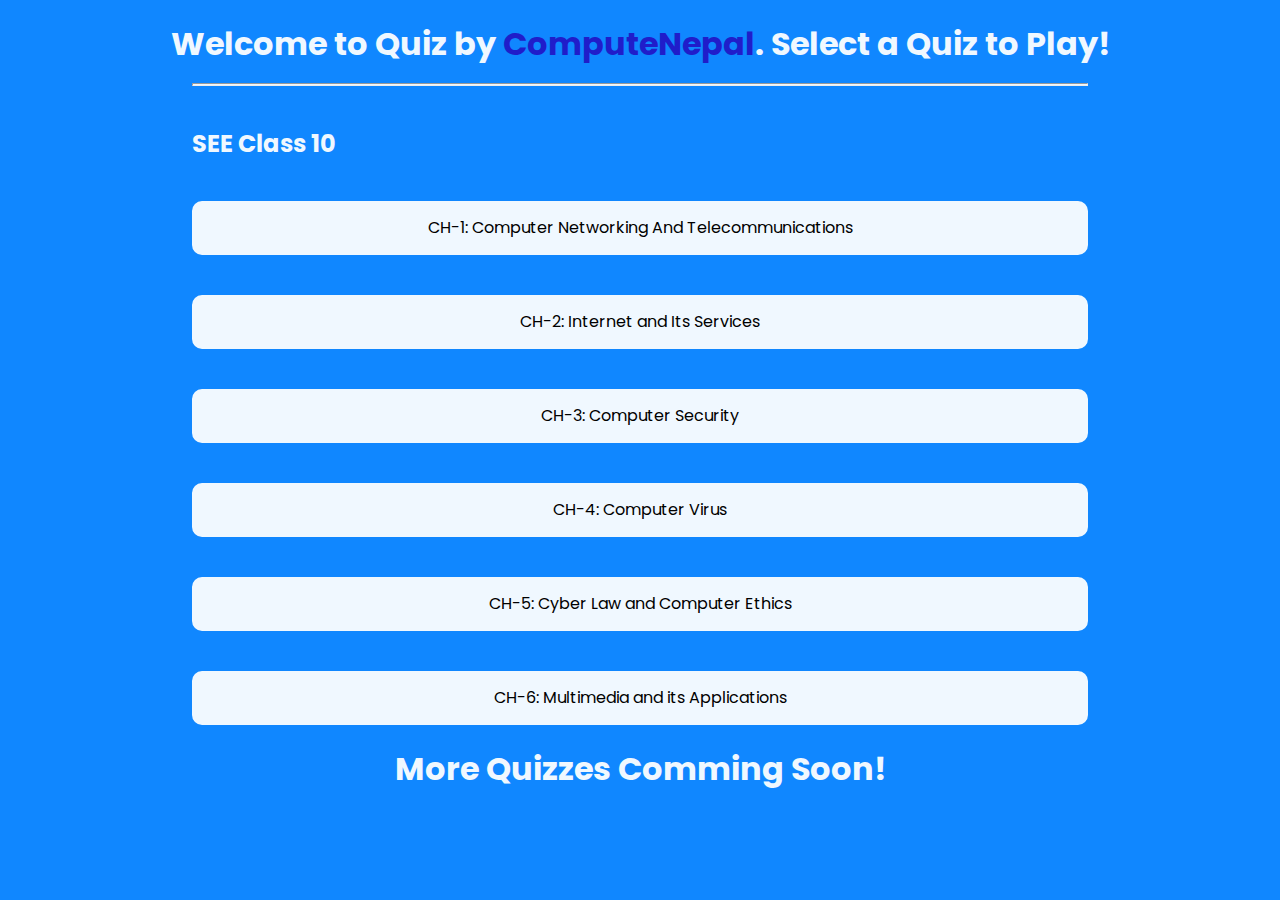
<file: index.html>
<!DOCTYPE html>
<html lang="en">
  <head>
    <meta charset="UTF-8" />
    <meta http-equiv="X-UA-Compatible" content="IE=edge" />
    <meta name="viewport" content="width=device-width, initial-scale=1.0" />
    <title>ComputeNepal || Quiz</title>
    <link rel="stylesheet" href="style.css" />
        <link rel="shortcut icon" href="./logo.jpg" type="image/x-icon">
  </head>
  <body>
    <h1 class="heading">
      Welcome to Quiz by
      <a href="https://www.computenepal.com/" target="new" class="computeNepal"
        >ComputeNepal</a
      >. Select a Quiz to Play!
    </h1>

    <!-- SEE Section Start -->

    <hr />
    <h2 class="heading2">SEE Class 10</h2>
    <div class="section">
      <a href="./class10ch1/index.html" target="new" class="a">
        <div class="blocks">
          CH-1: Computer Networking And Telecommunications
        </div></a
      >

      <a href="./class10ch2/index.html" target="new" class="a">
        <div class="blocks">CH-2: Internet and Its Services</div></a
      >

      <a href="./class10ch3/index.html" target="new" class="a">
        <div class="blocks">CH-3: Computer Security</div></a
      >

      <a href="./class10ch4/index.html" target="new" class="a">
        <div class="blocks">CH-4: Computer Virus</div></a
      >

      <a href="./class10ch5/index.html" target="new" class="a">
        <div class="blocks">CH-5: Cyber Law and Computer Ethics</div></a
      >

      <a href="./class10ch6/index.html" target="new" class="a">
        <div class="blocks">CH-6: Multimedia and its Applications</div></a
      >
      <!-- <a href="#">
      <div class="blocks" target="new">
        Title
      </div></a
    > -->
    </div>

    <!-- SEE Section end -->
     <h1 class="heading">
     More Quizzes Comming Soon!
    </h1>
    
  </body>
</html>
</file>
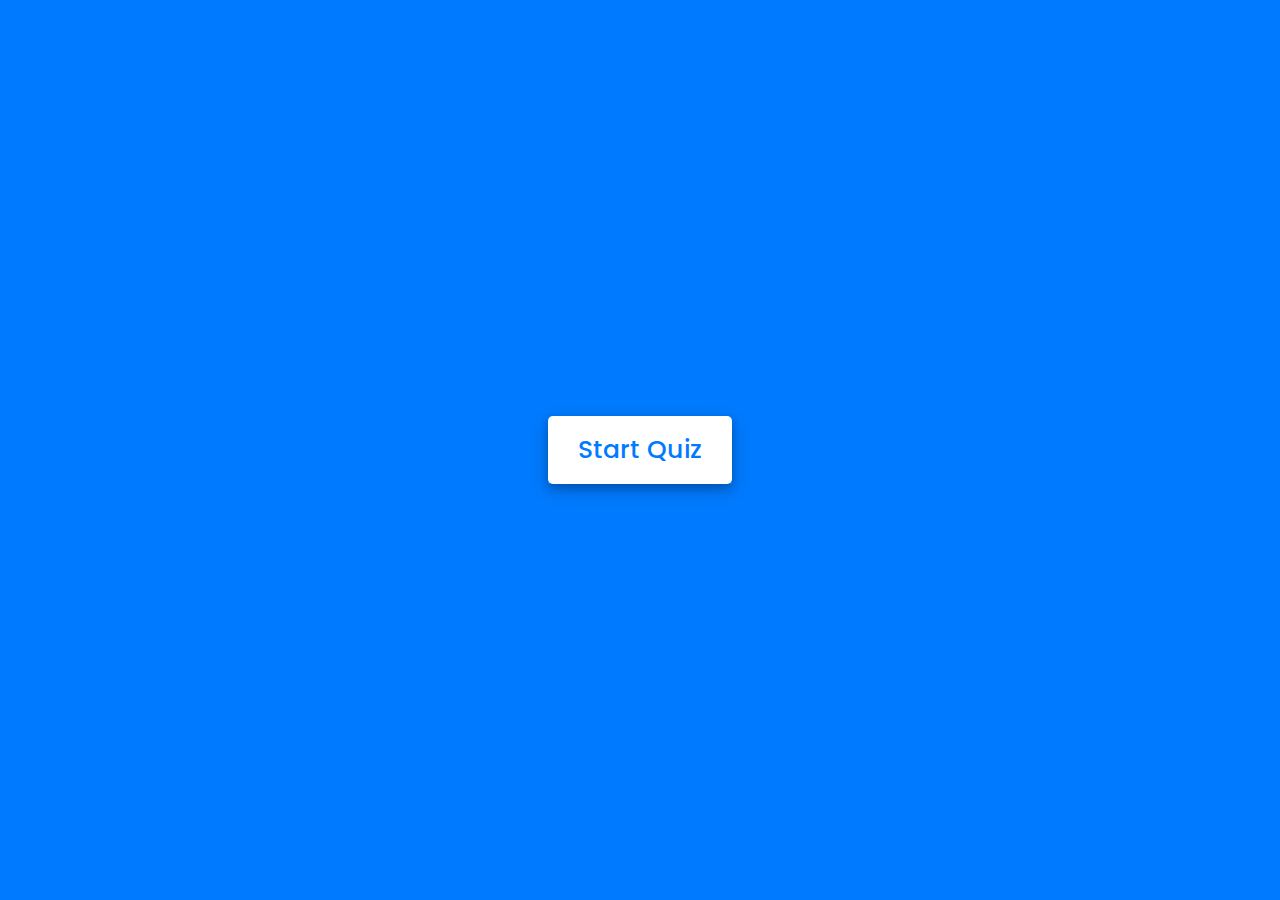
<file: class10ch1/index.html>
<!DOCTYPE html>
<html lang="en">
  <head>
    <meta charset="UTF-8" />
    <meta name="viewport" content="width=device-width, initial-scale=1.0" />
    <title>Computer networking and Telecommunication || ComputeNepal</title>
    <link rel="stylesheet" href="style.css" />
        <link rel="shortcut icon" href="./logo.jpg" type="image/x-icon">
    <!-- FontAweome CDN Link for Icons-->
    <link
      rel="stylesheet"
      href="https://cdnjs.cloudflare.com/ajax/libs/font-awesome/5.15.3/css/all.min.css"
    />
  </head>
  <body>
    <!-- start Quiz button -->
    <div class="start_btn"><button>Start Quiz</button></div>

    <!-- Info Box -->
    <div class="info_box">
      <div class="info-title"><span>Some Rules of this Quiz</span></div>
      <div class="info-list">
        <div class="info">
          1. You will have only <span>15 seconds</span> per each question.
        </div>
        <div class="info">
          2. Once you select your answer, it can't be undone.
        </div>
        <div class="info">
          3. You can't select any option once time goes off.
        </div>
        <div class="info">
          4. You can't exit from the Quiz while you're playing.
        </div>
        <div class="info">
          5. You'll get points on the basis of your correct answers.
        </div>
      </div>
      <div class="buttons">
        <button class="quit">Exit Quiz</button>
        <button class="restart">Continue</button>
      </div>
    </div>

    <!-- Quiz Box -->
    <div class="quiz_box">
      <header>
        <div class="title">Let's Play</div>
        <div class="timer">
          <div class="time_left_txt">Time Left</div>
          <div class="timer_sec">15</div>
        </div>
      </header>
      <section>
        <div class="que_text">
          <!-- Here I've inserted question from JavaScript -->
        </div>
        <div class="option_list">
          <!-- Here I've inserted options from JavaScript -->
        </div>
      </section>

      <!-- footer of Quiz Box -->
      <footer>
        <div class="total_que">
          <!-- Here I've inserted Question Count Number from JavaScript -->
        </div>
        <button class="next_btn">Next</button>
      </footer>
    </div>

    <!-- Result Box -->
    <div class="result_box">
      <div class="icon">
        <i class="fas fa-crown"></i>
      </div>
      <div class="complete_text">You've completed the Quiz! To learn Theory visit "<a href="https://www.computenepal.com/" target="new">ComputeNepal</a>"</div>
      <div class="score_text">
        <!-- Here I've inserted Score Result from JavaScript -->
      </div>
      <div class="buttons">
        <button class="restart">Replay</button>
        <button class="quit">Quit</button>
      </div>
    </div>

    <!-- Inside this JavaScript file I've inserted Questions and Options only -->
    <script src="js/questions.js"></script>

    <!-- Inside this JavaScript file I've coded all Quiz Codes -->
    <script src="js/script.js"></script>
  </body>
</html>
</file>
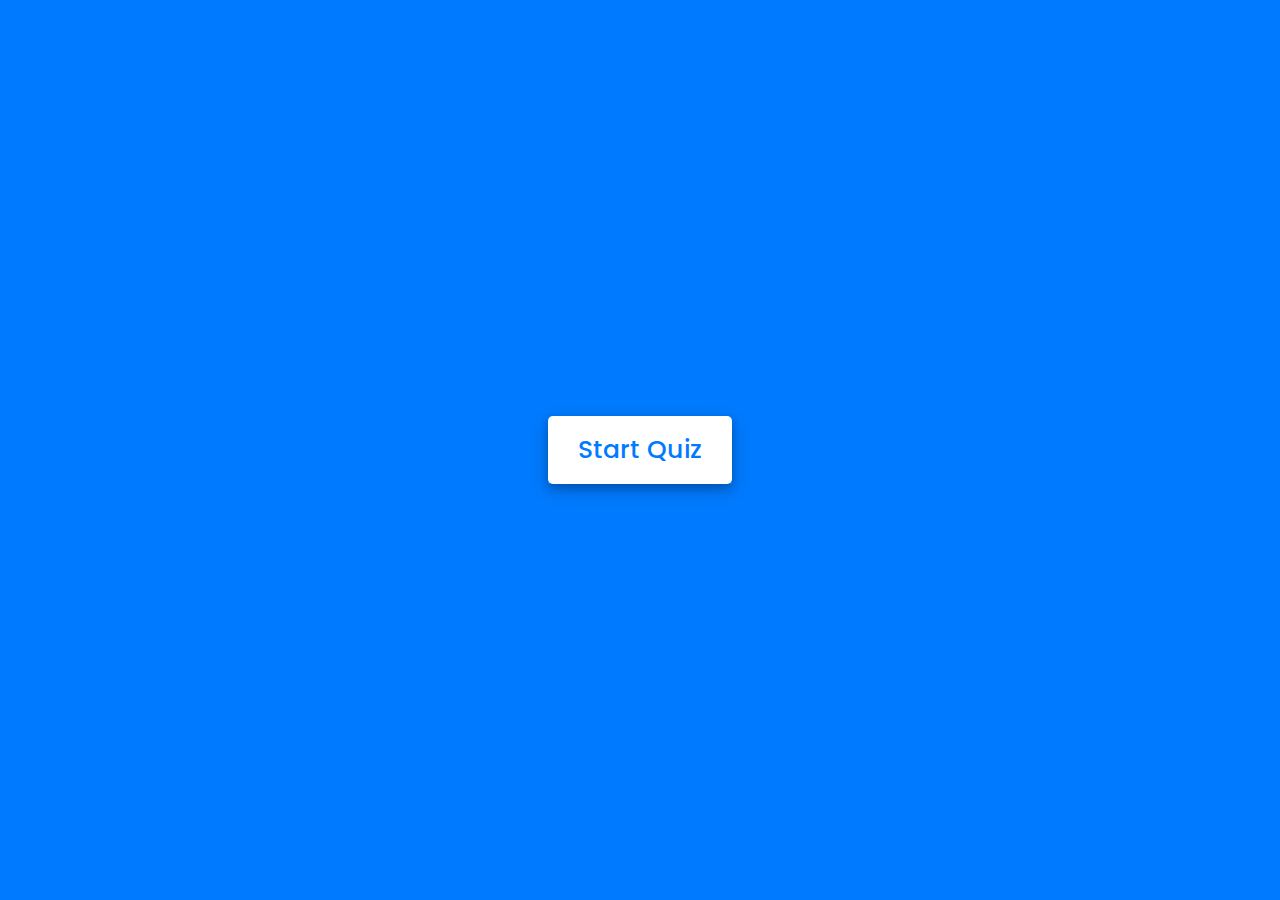
<file: class10ch2/index.html>
<!DOCTYPE html>
<html lang="en">
  <head>
    <meta charset="UTF-8" />
    <meta name="viewport" content="width=device-width, initial-scale=1.0" />
    <title>Internet and Its Services || ComputeNepal</title>
    <link rel="stylesheet" href="style.css" />
        <link rel="shortcut icon" href="./logo.jpg" type="image/x-icon">
    <!-- FontAweome CDN Link for Icons-->
    <link
      rel="stylesheet"
      href="https://cdnjs.cloudflare.com/ajax/libs/font-awesome/5.15.3/css/all.min.css"
    />
  </head>
  <body>
    <!-- start Quiz button -->
    <div class="start_btn"><button>Start Quiz</button></div>

    <!-- Info Box -->
    <div class="info_box">
      <div class="info-title"><span>Some Rules of this Quiz</span></div>
      <div class="info-list">
        <div class="info">
          1. You will have only <span>15 seconds</span> per each question.
        </div>
        <div class="info">
          2. Once you select your answer, it can't be undone.
        </div>
        <div class="info">
          3. You can't select any option once time goes off.
        </div>
        <div class="info">
          4. You can't exit from the Quiz while you're playing.
        </div>
        <div class="info">
          5. You'll get points on the basis of your correct answers.
        </div>
      </div>
      <div class="buttons">
        <button class="quit">Exit Quiz</button>
        <button class="restart">Continue</button>
      </div>
    </div>

    <!-- Quiz Box -->
    <div class="quiz_box">
      <header>
        <div class="title">Let's Play</div>
        <div class="timer">
          <div class="time_left_txt">Time Left</div>
          <div class="timer_sec">15</div>
        </div>
      </header>
      <section>
        <div class="que_text">
          <!-- Here I've inserted question from JavaScript -->
        </div>
        <div class="option_list">
          <!-- Here I've inserted options from JavaScript -->
        </div>
      </section>

      <!-- footer of Quiz Box -->
      <footer>
        <div class="total_que">
          <!-- Here I've inserted Question Count Number from JavaScript -->
        </div>
        <button class="next_btn">Next</button>
      </footer>
    </div>

    <!-- Result Box -->
    <div class="result_box">
      <div class="icon">
        <i class="fas fa-crown"></i>
      </div>
      <div class="complete_text">
        You've completed the Quiz! To learn Theory visit "<a
          href="https://www.computenepal.com/"
          target="new"
          >ComputeNepal</a
        >"
      </div>
      <div class="score_text">
        <!-- Here I've inserted Score Result from JavaScript -->
      </div>
      <div class="buttons">
        <button class="restart">Replay</button>
        <button class="quit">Quit</button>
      </div>
    </div>

    <!-- Inside this JavaScript file I've inserted Questions and Options only -->
    <script src="js/questions.js"></script>

    <!-- Inside this JavaScript file I've coded all Quiz Codes -->
    <script src="js/script.js"></script>
  </body>
</html>
</file>
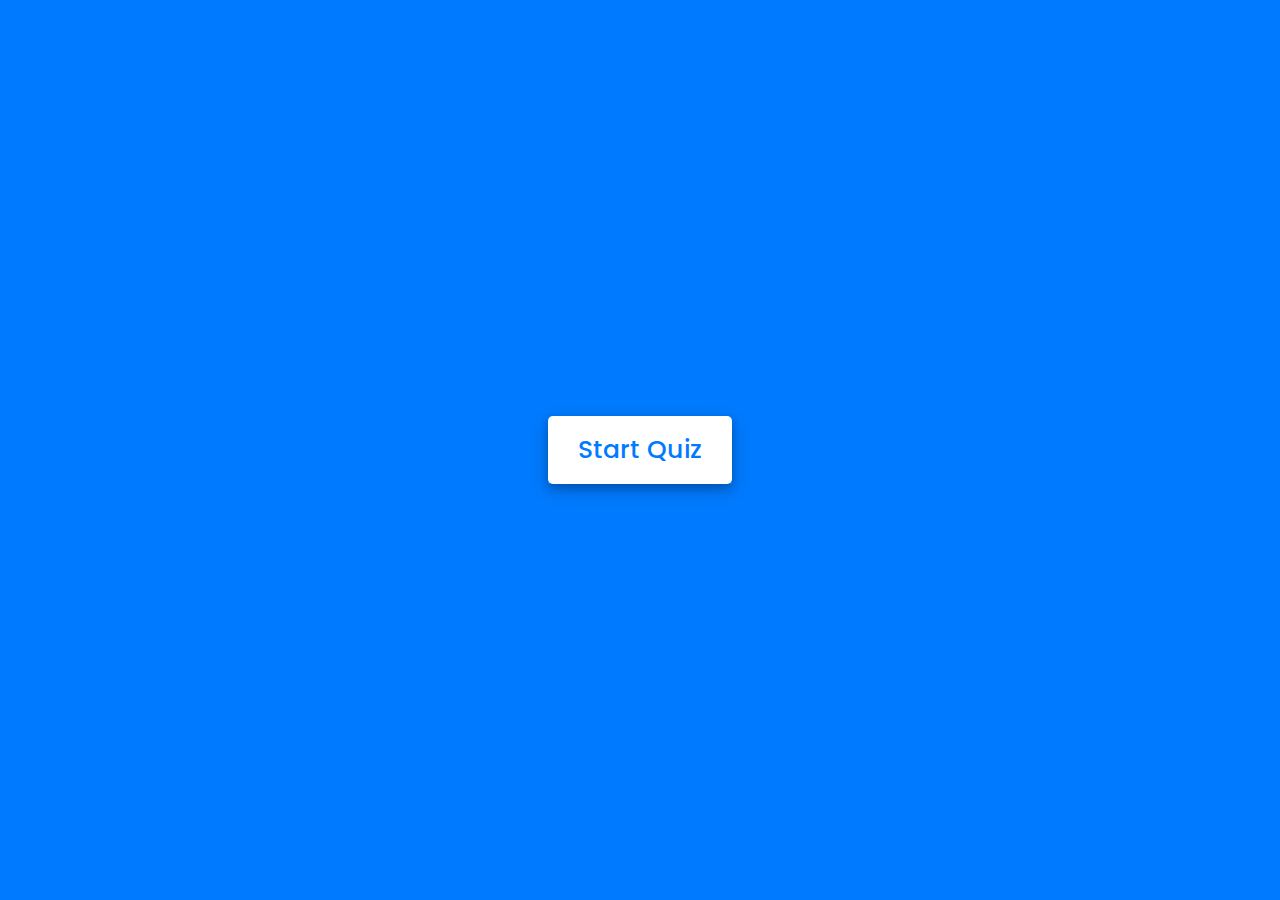
<file: class10ch3/index.html>
<!DOCTYPE html>
<html lang="en">
  <head>
    <meta charset="UTF-8" />
    <meta name="viewport" content="width=device-width, initial-scale=1.0" />
    <title>Computer Security || ComputeNepal</title>
    <link rel="stylesheet" href="style.css" />
        <link rel="shortcut icon" href="./logo.jpg" type="image/x-icon">
    <!-- FontAweome CDN Link for Icons-->
    <link
      rel="stylesheet"
      href="https://cdnjs.cloudflare.com/ajax/libs/font-awesome/5.15.3/css/all.min.css"
    />
  </head>
  <body>
    <!-- start Quiz button -->
    <div class="start_btn"><button>Start Quiz</button></div>

    <!-- Info Box -->
    <div class="info_box">
      <div class="info-title"><span>Some Rules of this Quiz</span></div>
      <div class="info-list">
        <div class="info">
          1. You will have only <span>15 seconds</span> per each question.
        </div>
        <div class="info">
          2. Once you select your answer, it can't be undone.
        </div>
        <div class="info">
          3. You can't select any option once time goes off.
        </div>
        <div class="info">
          4. You can't exit from the Quiz while you're playing.
        </div>
        <div class="info">
          5. You'll get points on the basis of your correct answers.
        </div>
      </div>
      <div class="buttons">
        <button class="quit">Exit Quiz</button>
        <button class="restart">Continue</button>
      </div>
    </div>

    <!-- Quiz Box -->
    <div class="quiz_box">
      <header>
        <div class="title">Let's Play</div>
        <div class="timer">
          <div class="time_left_txt">Time Left</div>
          <div class="timer_sec">15</div>
        </div>
      </header>
      <section>
        <div class="que_text">
          <!-- Here I've inserted question from JavaScript -->
        </div>
        <div class="option_list">
          <!-- Here I've inserted options from JavaScript -->
        </div>
      </section>

      <!-- footer of Quiz Box -->
      <footer>
        <div class="total_que">
          <!-- Here I've inserted Question Count Number from JavaScript -->
        </div>
        <button class="next_btn">Next</button>
      </footer>
    </div>

    <!-- Result Box -->
    <div class="result_box">
      <div class="icon">
        <i class="fas fa-crown"></i>
      </div>
      <div class="complete_text">
        You've completed the Quiz! To learn Theory visit "<a
          href="https://www.computenepal.com/"
          target="new"
          >ComputeNepal</a
        >"
      </div>
      <div class="score_text">
        <!-- Here I've inserted Score Result from JavaScript -->
      </div>
      <div class="buttons">
        <button class="restart">Replay</button>
        <button class="quit">Quit</button>
      </div>
    </div>

    <!-- Inside this JavaScript file I've inserted Questions and Options only -->
    <script src="js/questions.js"></script>

    <!-- Inside this JavaScript file I've coded all Quiz Codes -->
    <script src="js/script.js"></script>
  </body>
</html>
</file>
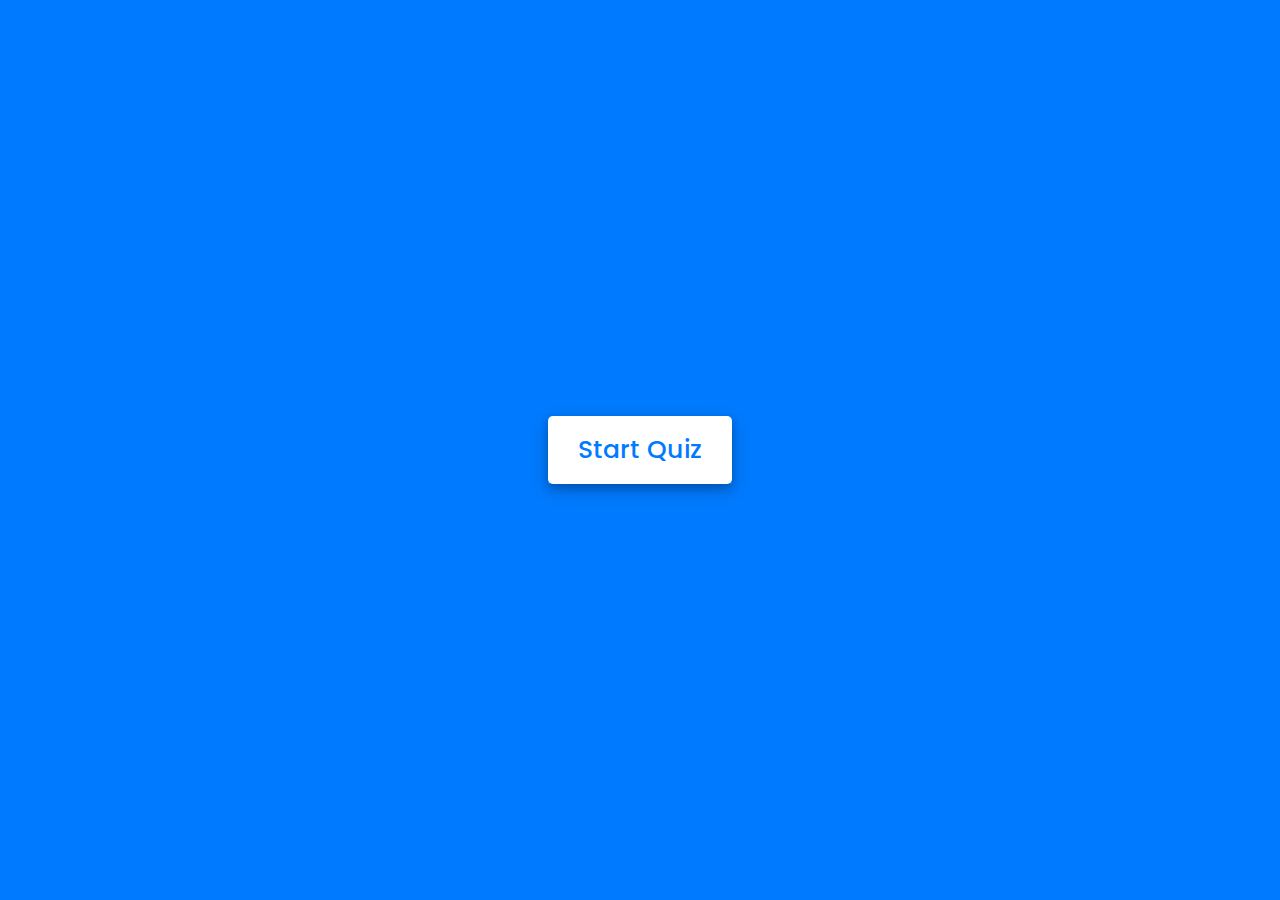
<file: class10ch4/index.html>
<!DOCTYPE html>
<html lang="en">
  <head>
    <meta charset="UTF-8" />
    <meta name="viewport" content="width=device-width, initial-scale=1.0" />
    <title>Computer Virus || ComputeNepal</title>
    <link rel="stylesheet" href="style.css" />
        <link rel="shortcut icon" href="./logo.jpg" type="image/x-icon">
    <!-- FontAweome CDN Link for Icons-->
    <link
      rel="stylesheet"
      href="https://cdnjs.cloudflare.com/ajax/libs/font-awesome/5.15.3/css/all.min.css"
    />
  </head>
  <body>
    <!-- start Quiz button -->
    <div class="start_btn"><button>Start Quiz</button></div>

    <!-- Info Box -->
    <div class="info_box">
      <div class="info-title"><span>Some Rules of this Quiz</span></div>
      <div class="info-list">
        <div class="info">
          1. You will have only <span>15 seconds</span> per each question.
        </div>
        <div class="info">
          2. Once you select your answer, it can't be undone.
        </div>
        <div class="info">
          3. You can't select any option once time goes off.
        </div>
        <div class="info">
          4. You can't exit from the Quiz while you're playing.
        </div>
        <div class="info">
          5. You'll get points on the basis of your correct answers.
        </div>
      </div>
      <div class="buttons">
        <button class="quit">Exit Quiz</button>
        <button class="restart">Continue</button>
      </div>
    </div>

    <!-- Quiz Box -->
    <div class="quiz_box">
      <header>
        <div class="title">Let's Play</div>
        <div class="timer">
          <div class="time_left_txt">Time Left</div>
          <div class="timer_sec">15</div>
        </div>
      </header>
      <section>
        <div class="que_text">
          <!-- Here I've inserted question from JavaScript -->
        </div>
        <div class="option_list">
          <!-- Here I've inserted options from JavaScript -->
        </div>
      </section>

      <!-- footer of Quiz Box -->
      <footer>
        <div class="total_que">
          <!-- Here I've inserted Question Count Number from JavaScript -->
        </div>
        <button class="next_btn">Next</button>
      </footer>
    </div>

    <!-- Result Box -->
    <div class="result_box">
      <div class="icon">
        <i class="fas fa-crown"></i>
      </div>
      <div class="complete_text">
        You've completed the Quiz! To learn Theory visit "<a
          href="https://www.computenepal.com/"
          target="new"
          >ComputeNepal</a
        >"
      </div>
      <div class="score_text">
        <!-- Here I've inserted Score Result from JavaScript -->
      </div>
      <div class="buttons">
        <button class="restart">Replay</button>
        <button class="quit">Quit</button>
      </div>
    </div>

    <!-- Inside this JavaScript file I've inserted Questions and Options only -->
    <script src="js/questions.js"></script>

    <!-- Inside this JavaScript file I've coded all Quiz Codes -->
    <script src="js/script.js"></script>
  </body>
</html>
</file>
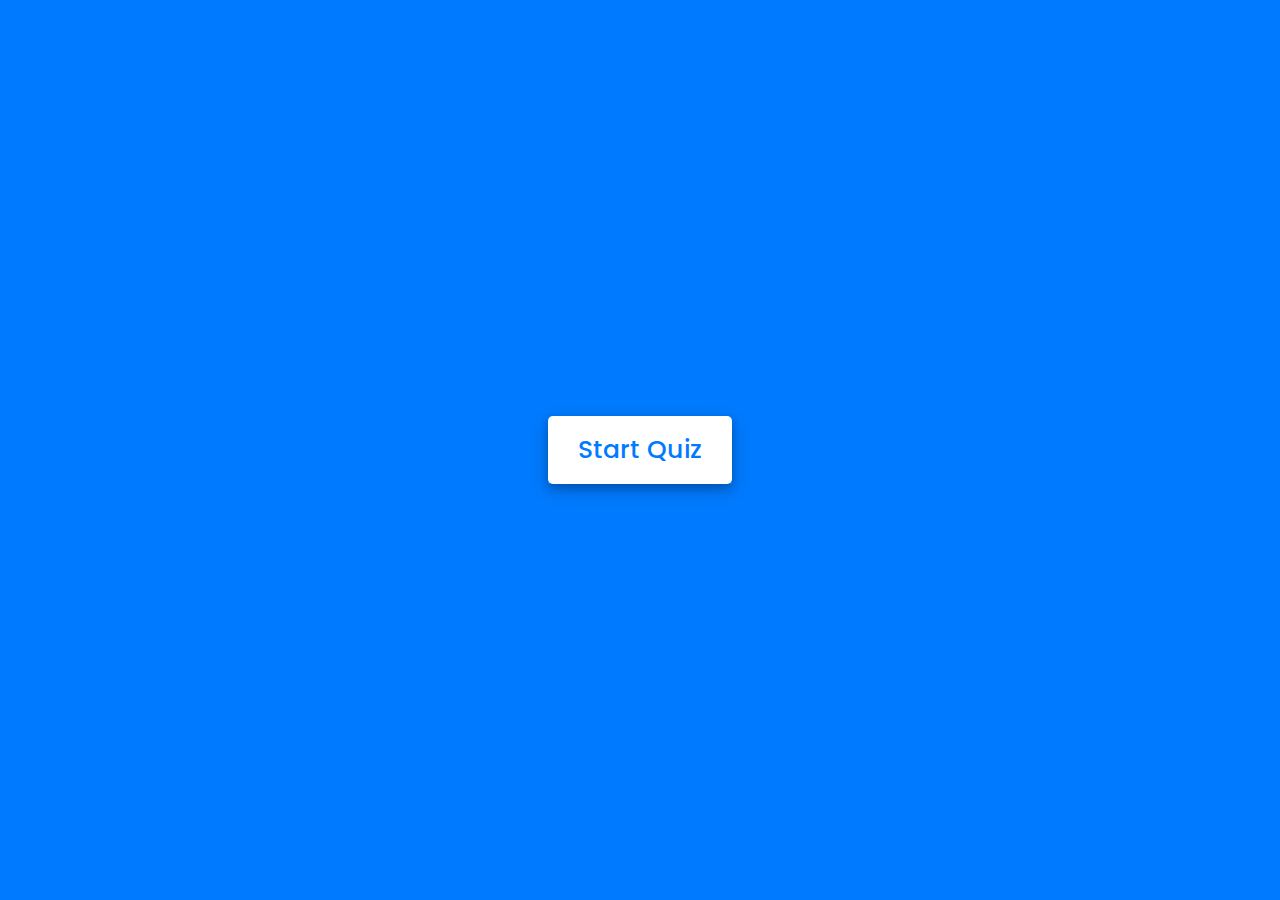
<file: class10ch5/index.html>
<!DOCTYPE html>
<html lang="en">
  <head>
    <meta charset="UTF-8" />
    <meta name="viewport" content="width=device-width, initial-scale=1.0" />
    <title>Cyber Law and Computer Ethics || ComputeNepal</title>
    <link rel="stylesheet" href="style.css" />
        <link rel="shortcut icon" href="./logo.jpg" type="image/x-icon">
    <!-- FontAweome CDN Link for Icons-->
    <link
      rel="stylesheet"
      href="https://cdnjs.cloudflare.com/ajax/libs/font-awesome/5.15.3/css/all.min.css"
    />
  </head>
  <body>
    <!-- start Quiz button -->
    <div class="start_btn"><button>Start Quiz</button></div>

    <!-- Info Box -->
    <div class="info_box">
      <div class="info-title"><span>Some Rules of this Quiz</span></div>
      <div class="info-list">
        <div class="info">
          1. You will have only <span>15 seconds</span> per each question.
        </div>
        <div class="info">
          2. Once you select your answer, it can't be undone.
        </div>
        <div class="info">
          3. You can't select any option once time goes off.
        </div>
        <div class="info">
          4. You can't exit from the Quiz while you're playing.
        </div>
        <div class="info">
          5. You'll get points on the basis of your correct answers.
        </div>
      </div>
      <div class="buttons">
        <button class="quit">Exit Quiz</button>
        <button class="restart">Continue</button>
      </div>
    </div>

    <!-- Quiz Box -->
    <div class="quiz_box">
      <header>
        <div class="title">Let's Play</div>
        <div class="timer">
          <div class="time_left_txt">Time Left</div>
          <div class="timer_sec">15</div>
        </div>
      </header>
      <section>
        <div class="que_text">
          <!-- Here I've inserted question from JavaScript -->
        </div>
        <div class="option_list">
          <!-- Here I've inserted options from JavaScript -->
        </div>
      </section>

      <!-- footer of Quiz Box -->
      <footer>
        <div class="total_que">
          <!-- Here I've inserted Question Count Number from JavaScript -->
        </div>
        <button class="next_btn">Next</button>
      </footer>
    </div>

    <!-- Result Box -->
    <div class="result_box">
      <div class="icon">
        <i class="fas fa-crown"></i>
      </div>
      <div class="complete_text">
        You've completed the Quiz! To learn Theory visit "<a
          href="https://www.computenepal.com/"
          target="new"
          >ComputeNepal</a
        >"
      </div>
      <div class="score_text">
        <!-- Here I've inserted Score Result from JavaScript -->
      </div>
      <div class="buttons">
        <button class="restart">Replay</button>
        <button class="quit">Quit</button>
      </div>
    </div>

    <!-- Inside this JavaScript file I've inserted Questions and Options only -->
    <script src="js/questions.js"></script>

    <!-- Inside this JavaScript file I've coded all Quiz Codes -->
    <script src="js/script.js"></script>
  </body>
</html>
</file>
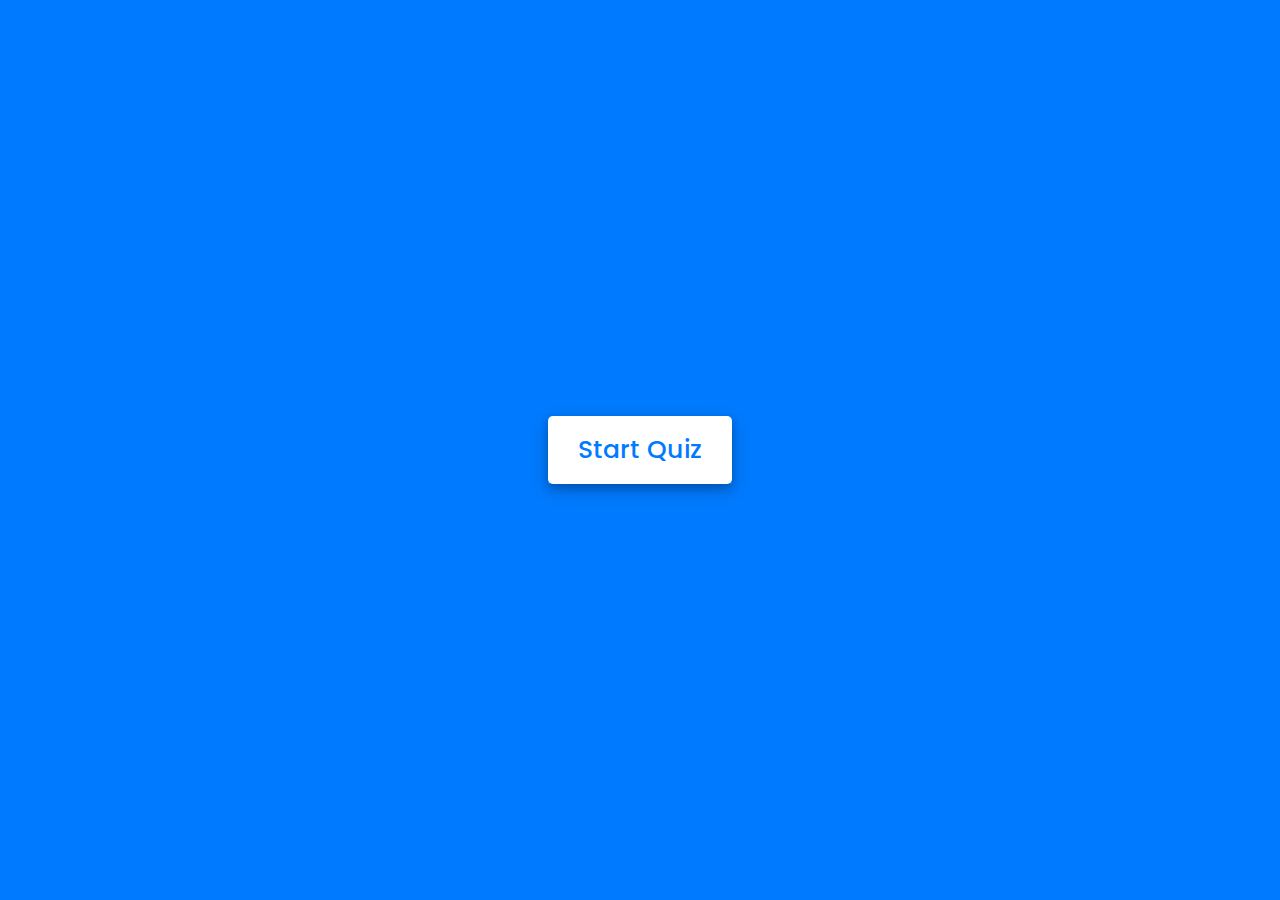
<file: class10ch6/index.html>
<!DOCTYPE html>
<html lang="en">
  <head>
    <meta charset="UTF-8" />
    <meta name="viewport" content="width=device-width, initial-scale=1.0" />
    <title>Multimedia and its Applications || ComputeNepal</title>
    <link rel="stylesheet" href="style.css" />
        <link rel="shortcut icon" href="./logo.jpg" type="image/x-icon">
    <!-- FontAweome CDN Link for Icons-->
    <link
      rel="stylesheet"
      href="https://cdnjs.cloudflare.com/ajax/libs/font-awesome/5.15.3/css/all.min.css"
    />
  </head>
  <body>
    <!-- start Quiz button -->
    <div class="start_btn"><button>Start Quiz</button></div>

    <!-- Info Box -->
    <div class="info_box">
      <div class="info-title"><span>Some Rules of this Quiz</span></div>
      <div class="info-list">
        <div class="info">
          1. You will have only <span>15 seconds</span> per each question.
        </div>
        <div class="info">
          2. Once you select your answer, it can't be undone.
        </div>
        <div class="info">
          3. You can't select any option once time goes off.
        </div>
        <div class="info">
          4. You can't exit from the Quiz while you're playing.
        </div>
        <div class="info">
          5. You'll get points on the basis of your correct answers.
        </div>
      </div>
      <div class="buttons">
        <button class="quit">Exit Quiz</button>
        <button class="restart">Continue</button>
      </div>
    </div>

    <!-- Quiz Box -->
    <div class="quiz_box">
      <header>
        <div class="title">Let's Play</div>
        <div class="timer">
          <div class="time_left_txt">Time Left</div>
          <div class="timer_sec">15</div>
        </div>
      </header>
      <section>
        <div class="que_text">
          <!-- Here I've inserted question from JavaScript -->
        </div>
        <div class="option_list">
          <!-- Here I've inserted options from JavaScript -->
        </div>
      </section>

      <!-- footer of Quiz Box -->
      <footer>
        <div class="total_que">
          <!-- Here I've inserted Question Count Number from JavaScript -->
        </div>
        <button class="next_btn">Next</button>
      </footer>
    </div>

    <!-- Result Box -->
    <div class="result_box">
      <div class="icon">
        <i class="fas fa-crown"></i>
      </div>
      <div class="complete_text">
        You've completed the Quiz! To learn Theory visit "<a
          href="https://www.computenepal.com/"
          target="new"
          >ComputeNepal</a
        >"
      </div>
      <div class="score_text">
        <!-- Here I've inserted Score Result from JavaScript -->
      </div>
      <div class="buttons">
        <button class="restart">Replay</button>
        <button class="quit">Quit</button>
      </div>
    </div>

    <!-- Inside this JavaScript file I've inserted Questions and Options only -->
    <script src="js/questions.js"></script>

    <!-- Inside this JavaScript file I've coded all Quiz Codes -->
    <script src="js/script.js"></script>
  </body>
</html>
</file>
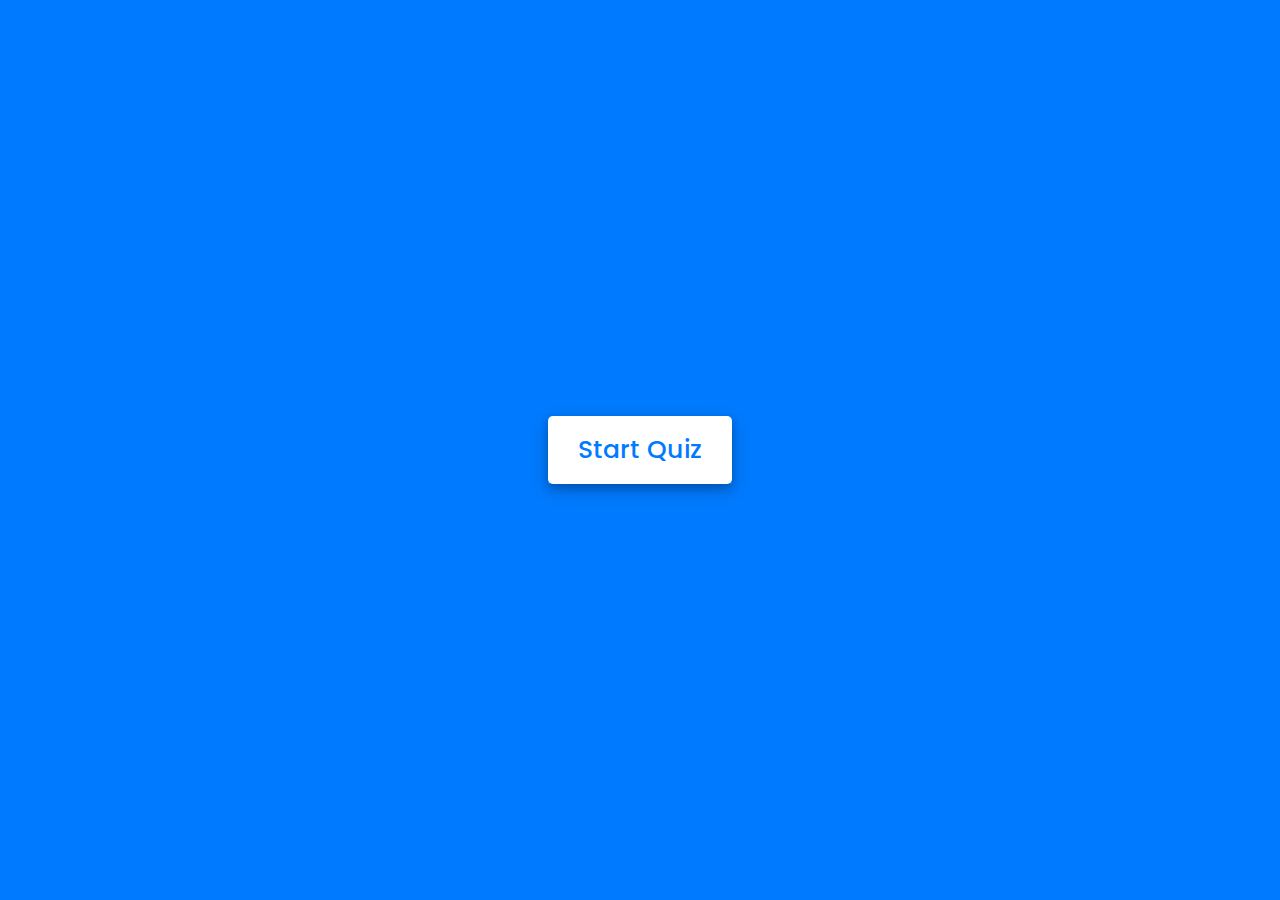
<file: quiz app/index.html>
<!DOCTYPE html>
<html lang="en">
  <head>
    <meta charset="UTF-8" />
    <meta name="viewport" content="width=device-width, initial-scale=1.0" />
    <title>Awesome Quiz App</title>
    <link rel="stylesheet" href="style.css" />
    <!-- FontAweome CDN Link for Icons-->
    <link
      rel="stylesheet"
      href="https://cdnjs.cloudflare.com/ajax/libs/font-awesome/5.15.3/css/all.min.css"
    />
  </head>
  <body>
    <!-- start Quiz button -->
    <div class="start_btn"><button>Start Quiz</button></div>

    <!-- Info Box -->
    <div class="info_box">
      <div class="info-title"><span>Some Rules of this Quiz</span></div>
      <div class="info-list">
        <div class="info">
          1. You will have only <span>15 seconds</span> per each question.
        </div>
        <div class="info">
          2. Once you select your answer, it can't be undone.
        </div>
        <div class="info">
          3. You can't select any option once time goes off.
        </div>
        <div class="info">
          4. You can't exit from the Quiz while you're playing.
        </div>
        <div class="info">
          5. You'll get points on the basis of your correct answers.
        </div>
      </div>
      <div class="buttons">
        <button class="quit">Exit Quiz</button>
        <button class="restart">Continue</button>
      </div>
    </div>

    <!-- Quiz Box -->
    <div class="quiz_box">
      <header>
        <div class="title">Let's Play</div>
        <div class="timer">
          <div class="time_left_txt">Time Left</div>
          <div class="timer_sec">15</div>
        </div>
      </header>
      <section>
        <div class="que_text">
          <!-- Here I've inserted question from JavaScript -->
        </div>
        <div class="option_list">
          <!-- Here I've inserted options from JavaScript -->
        </div>
      </section>

      <!-- footer of Quiz Box -->
      <footer>
        <div class="total_que">
          <!-- Here I've inserted Question Count Number from JavaScript -->
        </div>
        <button class="next_btn">Next</button>
      </footer>
    </div>

    <!-- Result Box -->
    <div class="result_box">
      <div class="icon">
        <i class="fas fa-crown"></i>
      </div>
      <div class="complete_text">You've completed the Quiz! To learn Theory visit "<a href="https://www.computenepal.com/" target="new">ComputeNepal</a>"</div>
      <div class="score_text">
        <!-- Here I've inserted Score Result from JavaScript -->
      </div>
      <div class="buttons">
        <button class="restart">Replay</button>
        <button class="quit">Quit</button>
      </div>
    </div>

    <!-- Inside this JavaScript file I've inserted Questions and Options only -->
    <script src="js/questions.js"></script>

    <!-- Inside this JavaScript file I've coded all Quiz Codes -->
    <script src="js/script.js"></script>
  </body>
</html>
</file>
<file: style.css>
@import url("https://fonts.googleapis.com/css2?family=Poppins:wght@200;300;400;500;600;700&display=swap");
* {
  margin: 0;
  padding: 0%;
  box-sizing: border-box;
  font-family: "Poppins", sans-serif;
}
body {
  background-color: #1087ff;
  margin-bottom: 50px;
}
a {
  text-decoration: none;
}
.computeNepal {
  color: rgb(32, 29, 202);
  text-decoration: none;
  border: none;
  transition: 0.5s ease-in-out;
}
.computeNepal:hover {
  color: rgb(168, 208, 243);
  transition: 0.5s ease-in-out;
}
hr {
  color: aliceblue;
  height: 3px;
  background-color: aliceblue;
  margin-top: 15px;
  margin-left: 15%;
  margin-right: 15%;
}
.heading {
  color: aliceblue;
  text-align: center;
  margin-top: 20px;
}
.heading2 {
  color: aliceblue;
  margin-top: 40px;
  margin-left: 15%;
  margin-right: 15%;
}
.section {
  max-width: 70%;
  margin-left: 15%;
  margin-right: 15%;
}
.blocks {
  color: black;
  background-color: aliceblue;
  border: 2px solid aliceblue;
  margin-top: 40px;
  min-height: 50px;
  max-width: 100%;
  text-align: center;
  vertical-align: middle;
  line-height: 50px;
  border-radius: 10px;
  transition: 0.5s ease-in-out;
}
.blocks:hover {
  background-color: #1087ff;
  color: aliceblue;
  border: 2px solid aliceblue;
  transition: 0.5s ease-in-out;
}
</file>
<file: class10ch1/style.css>
/* importing google fonts */
@import url("https://fonts.googleapis.com/css2?family=Poppins:wght@200;300;400;500;600;700&display=swap");
* {
  margin: 0;
  padding: 0;
  box-sizing: border-box;
  font-family: "Poppins", sans-serif;
}

body {
  background: #007bff;
}

::selection {
  color: #fff;
  background: #007bff;
}

.start_btn,
.info_box,
.quiz_box,
.result_box {
  position: absolute;
  top: 50%;
  left: 50%;
  transform: translate(-50%, -50%);
  box-shadow: 0 4px 8px 0 rgba(0, 0, 0, 0.2), 0 6px 20px 0 rgba(0, 0, 0, 0.19);
}

.info_box.activeInfo,
.quiz_box.activeQuiz,
.result_box.activeResult {
  opacity: 1;
  z-index: 5;
  pointer-events: auto;
  transform: translate(-50%, -50%) scale(1);
}

.start_btn button {
  font-size: 25px;
  font-weight: 500;
  color: #007bff;
  padding: 15px 30px;
  outline: none;
  border: none;
  border-radius: 5px;
  background: #fff;
  cursor: pointer;
}

.info_box {
  width: 70%;
  background: #fff;
  border-radius: 5px;
  transform: translate(-50%, -50%) scale(0.9);
  opacity: 0;
  pointer-events: none;
  transition: all 0.3s ease;
}

.info_box .info-title {
  height: 60px;
  width: 100%;
  border-bottom: 1px solid lightgrey;
  display: flex;
  align-items: center;
  padding: 0 30px;
  border-radius: 5px 5px 0 0;
  font-size: 20px;
  font-weight: 600;
}

.info_box .info-list {
  padding: 15px 30px;
}

.info_box .info-list .info {
  margin: 5px 0;
  font-size: 17px;
}

.info_box .info-list .info span {
  font-weight: 600;
  color: #007bff;
}
.info_box .buttons {
  height: 60px;
  display: flex;
  align-items: center;
  justify-content: flex-end;
  padding: 0 30px;
  border-top: 1px solid lightgrey;
}

.info_box .buttons button {
  margin: 0 5px;
  height: 40px;
  width: 100px;
  font-size: 16px;
  font-weight: 500;
  cursor: pointer;
  border: none;
  outline: none;
  border-radius: 5px;
  border: 1px solid #007bff;
  transition: all 0.3s ease;
}

.quiz_box {
  width: 70%;
  background: #fff;
  border-radius: 5px;
  transform: translate(-50%, -50%) scale(0.9);
  opacity: 0;
  pointer-events: none;
  transition: all 0.3s ease;
}

.quiz_box header {
  position: relative;
  z-index: 2;
  height: 70px;
  padding: 0 30px;
  background: #fff;
  border-radius: 5px 5px 0 0;
  display: flex;
  align-items: center;
  justify-content: space-between;
  box-shadow: 0px 3px 5px 1px rgba(0, 0, 0, 0.1);
}

.quiz_box header .title {
  font-size: 20px;
  font-weight: 600;
}

.quiz_box header .timer {
  color: #004085;
  background: #cce5ff;
  border: 1px solid #b8daff;
  height: 45px;
  padding: 0 8px;
  border-radius: 5px;
  display: flex;
  align-items: center;
  justify-content: space-between;
  width: 100%;
}

.quiz_box header .timer .time_left_txt {
  font-weight: 400;
  font-size: 17px;
  user-select: none;
}

.quiz_box header .timer .timer_sec {
  font-size: 18px;
  font-weight: 500;
  height: 30px;
  width: 45px;
  color: #fff;
  border-radius: 5px;
  line-height: 30px;
  text-align: center;
  background: #343a40;
  border: 1px solid #343a40;
  user-select: none;
}

.quiz_box header .time_line {
  position: absolute;
  bottom: 0px;
  left: 0px;
  height: 3px;
  background: #007bff;
}

section {
  padding: 25px 30px 20px 30px;
  background: #fff;
}

section .que_text {
  font-size: 25px;
  font-weight: 600;
}

section .option_list {
  padding: 20px 0px;
  display: block;
}

section .option_list .option {
  background: aliceblue;
  border: 1px solid #84c5fe;
  border-radius: 5px;
  padding: 8px 15px;
  font-size: 17px;
  margin-bottom: 15px;
  cursor: pointer;
  transition: all 0.3s ease;
  display: flex;
  align-items: center;
  justify-content: space-between;
}

section .option_list .option:last-child {
  margin-bottom: 0px;
}

section .option_list .option:hover {
  color: #004085;
  background: #cce5ff;
  border: 1px solid #b8daff;
}

section .option_list .option.correct {
  color: #155724;
  background: #d4edda;
  border: 1px solid #c3e6cb;
}

section .option_list .option.incorrect {
  color: #721c24;
  background: #f8d7da;
  border: 1px solid #f5c6cb;
}

section .option_list .option.disabled {
  pointer-events: none;
}

section .option_list .option .icon {
  height: 26px;
  width: 26px;
  border: 2px solid transparent;
  border-radius: 50%;
  text-align: center;
  font-size: 13px;
  pointer-events: none;
  transition: all 0.3s ease;
  line-height: 24px;
}
.option_list .option .icon.tick {
  color: #23903c;
  border-color: #23903c;
  background: #d4edda;
}

.option_list .option .icon.cross {
  color: #a42834;
  background: #f8d7da;
  border-color: #a42834;
}

footer {
  height: 60px;
  padding: 0 30px;
  display: flex;
  align-items: center;
  justify-content: space-between;
  border-top: 1px solid lightgrey;
}

footer .total_que span {
  display: flex;
  user-select: none;
}

footer .total_que span p {
  font-weight: 500;
  padding: 0 5px;
}

footer .total_que span p:first-child {
  padding-left: 0px;
}

footer button {
  height: 40px;
  padding: 0 13px;
  font-size: 18px;
  font-weight: 400;
  cursor: pointer;
  border: none;
  outline: none;
  color: #fff;
  border-radius: 5px;
  background: #007bff;
  border: 1px solid #007bff;
  line-height: 10px;
  opacity: 0;
  pointer-events: none;
  transform: scale(0.95);
  transition: all 0.3s ease;
}

footer button:hover {
  background: #0263ca;
}

footer button.show {
  opacity: 1;
  pointer-events: auto;
  transform: scale(1);
}

.result_box {
  background: #fff;
  border-radius: 5px;
  display: flex;
  padding: 25px 30px;
  width: 70%;
  align-items: center;
  flex-direction: column;
  justify-content: center;
  transform: translate(-50%, -50%) scale(0.9);
  opacity: 0;
  pointer-events: none;
  transition: all 0.3s ease;
}

.result_box .icon {
  font-size: 100px;
  color: #007bff;
  margin-bottom: 10px;
}

.result_box .complete_text {
  font-size: 20px;
  font-weight: 500;
}

.result_box .score_text span {
  display: flex;
  margin: 10px 0;
  font-size: 18px;
  font-weight: 500;
}

.result_box .score_text span p {
  padding: 0 4px;
  font-weight: 600;
}

.result_box .buttons {
  display: flex;
  margin: 20px 0;
}

.result_box .buttons button {
  margin: 0 10px;
  height: 45px;
  padding: 0 20px;
  font-size: 18px;
  font-weight: 500;
  cursor: pointer;
  border: none;
  outline: none;
  border-radius: 5px;
  border: 1px solid #007bff;
  transition: all 0.3s ease;
}

.buttons button.restart {
  color: #fff;
  background: #007bff;
}

.buttons button.restart:hover {
  background: #0263ca;
}

.buttons button.quit {
  color: #007bff;
  background: #fff;
}

.buttons button.quit:hover {
  color: #fff;
  background: #007bff;
}
</file>
<file: class10ch2/style.css>
/* importing google fonts */
@import url("https://fonts.googleapis.com/css2?family=Poppins:wght@200;300;400;500;600;700&display=swap");
* {
  margin: 0;
  padding: 0;
  box-sizing: border-box;
  font-family: "Poppins", sans-serif;
}

body {
  background: #007bff;
}

::selection {
  color: #fff;
  background: #007bff;
}

.start_btn,
.info_box,
.quiz_box,
.result_box {
  position: absolute;
  top: 50%;
  left: 50%;
  transform: translate(-50%, -50%);
  box-shadow: 0 4px 8px 0 rgba(0, 0, 0, 0.2), 0 6px 20px 0 rgba(0, 0, 0, 0.19);
}

.info_box.activeInfo,
.quiz_box.activeQuiz,
.result_box.activeResult {
  opacity: 1;
  z-index: 5;
  pointer-events: auto;
  transform: translate(-50%, -50%) scale(1);
}

.start_btn button {
  font-size: 25px;
  font-weight: 500;
  color: #007bff;
  padding: 15px 30px;
  outline: none;
  border: none;
  border-radius: 5px;
  background: #fff;
  cursor: pointer;
}

.info_box {
  width: 70%;
  background: #fff;
  border-radius: 5px;
  transform: translate(-50%, -50%) scale(0.9);
  opacity: 0;
  pointer-events: none;
  transition: all 0.3s ease;
}

.info_box .info-title {
  height: 60px;
  width: 100%;
  border-bottom: 1px solid lightgrey;
  display: flex;
  align-items: center;
  padding: 0 30px;
  border-radius: 5px 5px 0 0;
  font-size: 20px;
  font-weight: 600;
}

.info_box .info-list {
  padding: 15px 30px;
}

.info_box .info-list .info {
  margin: 5px 0;
  font-size: 17px;
}

.info_box .info-list .info span {
  font-weight: 600;
  color: #007bff;
}
.info_box .buttons {
  height: 60px;
  display: flex;
  align-items: center;
  justify-content: flex-end;
  padding: 0 30px;
  border-top: 1px solid lightgrey;
}

.info_box .buttons button {
  margin: 0 5px;
  height: 40px;
  width: 100px;
  font-size: 16px;
  font-weight: 500;
  cursor: pointer;
  border: none;
  outline: none;
  border-radius: 5px;
  border: 1px solid #007bff;
  transition: all 0.3s ease;
}

.quiz_box {
  width: 70%;
  background: #fff;
  border-radius: 5px;
  transform: translate(-50%, -50%) scale(0.9);
  opacity: 0;
  pointer-events: none;
  transition: all 0.3s ease;
}

.quiz_box header {
  position: relative;
  z-index: 2;
  height: 70px;
  padding: 0 30px;
  background: #fff;
  border-radius: 5px 5px 0 0;
  display: flex;
  align-items: center;
  justify-content: space-between;
  box-shadow: 0px 3px 5px 1px rgba(0, 0, 0, 0.1);
}

.quiz_box header .title {
  font-size: 20px;
  font-weight: 600;
}

.quiz_box header .timer {
  color: #004085;
  background: #cce5ff;
  border: 1px solid #b8daff;
  height: 45px;
  padding: 0 8px;
  border-radius: 5px;
  display: flex;
  align-items: center;
  justify-content: space-between;
  width: 100%;
}

.quiz_box header .timer .time_left_txt {
  font-weight: 400;
  font-size: 17px;
  user-select: none;
}

.quiz_box header .timer .timer_sec {
  font-size: 18px;
  font-weight: 500;
  height: 30px;
  width: 45px;
  color: #fff;
  border-radius: 5px;
  line-height: 30px;
  text-align: center;
  background: #343a40;
  border: 1px solid #343a40;
  user-select: none;
}

.quiz_box header .time_line {
  position: absolute;
  bottom: 0px;
  left: 0px;
  height: 3px;
  background: #007bff;
}

section {
  padding: 25px 30px 20px 30px;
  background: #fff;
}

section .que_text {
  font-size: 25px;
  font-weight: 600;
}

section .option_list {
  padding: 20px 0px;
  display: block;
}

section .option_list .option {
  background: aliceblue;
  border: 1px solid #84c5fe;
  border-radius: 5px;
  padding: 8px 15px;
  font-size: 17px;
  margin-bottom: 15px;
  cursor: pointer;
  transition: all 0.3s ease;
  display: flex;
  align-items: center;
  justify-content: space-between;
}

section .option_list .option:last-child {
  margin-bottom: 0px;
}

section .option_list .option:hover {
  color: #004085;
  background: #cce5ff;
  border: 1px solid #b8daff;
}

section .option_list .option.correct {
  color: #155724;
  background: #d4edda;
  border: 1px solid #c3e6cb;
}

section .option_list .option.incorrect {
  color: #721c24;
  background: #f8d7da;
  border: 1px solid #f5c6cb;
}

section .option_list .option.disabled {
  pointer-events: none;
}

section .option_list .option .icon {
  height: 26px;
  width: 26px;
  border: 2px solid transparent;
  border-radius: 50%;
  text-align: center;
  font-size: 13px;
  pointer-events: none;
  transition: all 0.3s ease;
  line-height: 24px;
}
.option_list .option .icon.tick {
  color: #23903c;
  border-color: #23903c;
  background: #d4edda;
}

.option_list .option .icon.cross {
  color: #a42834;
  background: #f8d7da;
  border-color: #a42834;
}

footer {
  height: 60px;
  padding: 0 30px;
  display: flex;
  align-items: center;
  justify-content: space-between;
  border-top: 1px solid lightgrey;
}

footer .total_que span {
  display: flex;
  user-select: none;
}

footer .total_que span p {
  font-weight: 500;
  padding: 0 5px;
}

footer .total_que span p:first-child {
  padding-left: 0px;
}

footer button {
  height: 40px;
  padding: 0 13px;
  font-size: 18px;
  font-weight: 400;
  cursor: pointer;
  border: none;
  outline: none;
  color: #fff;
  border-radius: 5px;
  background: #007bff;
  border: 1px solid #007bff;
  line-height: 10px;
  opacity: 0;
  pointer-events: none;
  transform: scale(0.95);
  transition: all 0.3s ease;
}

footer button:hover {
  background: #0263ca;
}

footer button.show {
  opacity: 1;
  pointer-events: auto;
  transform: scale(1);
}

.result_box {
  background: #fff;
  border-radius: 5px;
  display: flex;
  padding: 25px 30px;
  width: 70%;
  align-items: center;
  flex-direction: column;
  justify-content: center;
  transform: translate(-50%, -50%) scale(0.9);
  opacity: 0;
  pointer-events: none;
  transition: all 0.3s ease;
}

.result_box .icon {
  font-size: 100px;
  color: #007bff;
  margin-bottom: 10px;
}

.result_box .complete_text {
  font-size: 20px;
  font-weight: 500;
}

.result_box .score_text span {
  display: flex;
  margin: 10px 0;
  font-size: 18px;
  font-weight: 500;
}

.result_box .score_text span p {
  padding: 0 4px;
  font-weight: 600;
}

.result_box .buttons {
  display: flex;
  margin: 20px 0;
}

.result_box .buttons button {
  margin: 0 10px;
  height: 45px;
  padding: 0 20px;
  font-size: 18px;
  font-weight: 500;
  cursor: pointer;
  border: none;
  outline: none;
  border-radius: 5px;
  border: 1px solid #007bff;
  transition: all 0.3s ease;
}

.buttons button.restart {
  color: #fff;
  background: #007bff;
}

.buttons button.restart:hover {
  background: #0263ca;
}

.buttons button.quit {
  color: #007bff;
  background: #fff;
}

.buttons button.quit:hover {
  color: #fff;
  background: #007bff;
}
</file>
<file: class10ch3/style.css>
/* importing google fonts */
@import url("https://fonts.googleapis.com/css2?family=Poppins:wght@200;300;400;500;600;700&display=swap");
* {
  margin: 0;
  padding: 0;
  box-sizing: border-box;
  font-family: "Poppins", sans-serif;
}

body {
  background: #007bff;
}

::selection {
  color: #fff;
  background: #007bff;
}

.start_btn,
.info_box,
.quiz_box,
.result_box {
  position: absolute;
  top: 50%;
  left: 50%;
  transform: translate(-50%, -50%);
  box-shadow: 0 4px 8px 0 rgba(0, 0, 0, 0.2), 0 6px 20px 0 rgba(0, 0, 0, 0.19);
}

.info_box.activeInfo,
.quiz_box.activeQuiz,
.result_box.activeResult {
  opacity: 1;
  z-index: 5;
  pointer-events: auto;
  transform: translate(-50%, -50%) scale(1);
}

.start_btn button {
  font-size: 25px;
  font-weight: 500;
  color: #007bff;
  padding: 15px 30px;
  outline: none;
  border: none;
  border-radius: 5px;
  background: #fff;
  cursor: pointer;
}

.info_box {
  width: 70%;
  background: #fff;
  border-radius: 5px;
  transform: translate(-50%, -50%) scale(0.9);
  opacity: 0;
  pointer-events: none;
  transition: all 0.3s ease;
}

.info_box .info-title {
  height: 60px;
  width: 100%;
  border-bottom: 1px solid lightgrey;
  display: flex;
  align-items: center;
  padding: 0 30px;
  border-radius: 5px 5px 0 0;
  font-size: 20px;
  font-weight: 600;
}

.info_box .info-list {
  padding: 15px 30px;
}

.info_box .info-list .info {
  margin: 5px 0;
  font-size: 17px;
}

.info_box .info-list .info span {
  font-weight: 600;
  color: #007bff;
}
.info_box .buttons {
  height: 60px;
  display: flex;
  align-items: center;
  justify-content: flex-end;
  padding: 0 30px;
  border-top: 1px solid lightgrey;
}

.info_box .buttons button {
  margin: 0 5px;
  height: 40px;
  width: 100px;
  font-size: 16px;
  font-weight: 500;
  cursor: pointer;
  border: none;
  outline: none;
  border-radius: 5px;
  border: 1px solid #007bff;
  transition: all 0.3s ease;
}

.quiz_box {
  width: 70%;
  background: #fff;
  border-radius: 5px;
  transform: translate(-50%, -50%) scale(0.9);
  opacity: 0;
  pointer-events: none;
  transition: all 0.3s ease;
}

.quiz_box header {
  position: relative;
  z-index: 2;
  height: 70px;
  padding: 0 30px;
  background: #fff;
  border-radius: 5px 5px 0 0;
  display: flex;
  align-items: center;
  justify-content: space-between;
  box-shadow: 0px 3px 5px 1px rgba(0, 0, 0, 0.1);
}

.quiz_box header .title {
  font-size: 20px;
  font-weight: 600;
}

.quiz_box header .timer {
  color: #004085;
  background: #cce5ff;
  border: 1px solid #b8daff;
  height: 45px;
  padding: 0 8px;
  border-radius: 5px;
  display: flex;
  align-items: center;
  justify-content: space-between;
  width: 100%;
}

.quiz_box header .timer .time_left_txt {
  font-weight: 400;
  font-size: 17px;
  user-select: none;
}

.quiz_box header .timer .timer_sec {
  font-size: 18px;
  font-weight: 500;
  height: 30px;
  width: 45px;
  color: #fff;
  border-radius: 5px;
  line-height: 30px;
  text-align: center;
  background: #343a40;
  border: 1px solid #343a40;
  user-select: none;
}

.quiz_box header .time_line {
  position: absolute;
  bottom: 0px;
  left: 0px;
  height: 3px;
  background: #007bff;
}

section {
  padding: 25px 30px 20px 30px;
  background: #fff;
}

section .que_text {
  font-size: 25px;
  font-weight: 600;
}

section .option_list {
  padding: 20px 0px;
  display: block;
}

section .option_list .option {
  background: aliceblue;
  border: 1px solid #84c5fe;
  border-radius: 5px;
  padding: 8px 15px;
  font-size: 17px;
  margin-bottom: 15px;
  cursor: pointer;
  transition: all 0.3s ease;
  display: flex;
  align-items: center;
  justify-content: space-between;
}

section .option_list .option:last-child {
  margin-bottom: 0px;
}

section .option_list .option:hover {
  color: #004085;
  background: #cce5ff;
  border: 1px solid #b8daff;
}

section .option_list .option.correct {
  color: #155724;
  background: #d4edda;
  border: 1px solid #c3e6cb;
}

section .option_list .option.incorrect {
  color: #721c24;
  background: #f8d7da;
  border: 1px solid #f5c6cb;
}

section .option_list .option.disabled {
  pointer-events: none;
}

section .option_list .option .icon {
  height: 26px;
  width: 26px;
  border: 2px solid transparent;
  border-radius: 50%;
  text-align: center;
  font-size: 13px;
  pointer-events: none;
  transition: all 0.3s ease;
  line-height: 24px;
}
.option_list .option .icon.tick {
  color: #23903c;
  border-color: #23903c;
  background: #d4edda;
}

.option_list .option .icon.cross {
  color: #a42834;
  background: #f8d7da;
  border-color: #a42834;
}

footer {
  height: 60px;
  padding: 0 30px;
  display: flex;
  align-items: center;
  justify-content: space-between;
  border-top: 1px solid lightgrey;
}

footer .total_que span {
  display: flex;
  user-select: none;
}

footer .total_que span p {
  font-weight: 500;
  padding: 0 5px;
}

footer .total_que span p:first-child {
  padding-left: 0px;
}

footer button {
  height: 40px;
  padding: 0 13px;
  font-size: 18px;
  font-weight: 400;
  cursor: pointer;
  border: none;
  outline: none;
  color: #fff;
  border-radius: 5px;
  background: #007bff;
  border: 1px solid #007bff;
  line-height: 10px;
  opacity: 0;
  pointer-events: none;
  transform: scale(0.95);
  transition: all 0.3s ease;
}

footer button:hover {
  background: #0263ca;
}

footer button.show {
  opacity: 1;
  pointer-events: auto;
  transform: scale(1);
}

.result_box {
  background: #fff;
  border-radius: 5px;
  display: flex;
  padding: 25px 30px;
  width: 70%;
  align-items: center;
  flex-direction: column;
  justify-content: center;
  transform: translate(-50%, -50%) scale(0.9);
  opacity: 0;
  pointer-events: none;
  transition: all 0.3s ease;
}

.result_box .icon {
  font-size: 100px;
  color: #007bff;
  margin-bottom: 10px;
}

.result_box .complete_text {
  font-size: 20px;
  font-weight: 500;
}

.result_box .score_text span {
  display: flex;
  margin: 10px 0;
  font-size: 18px;
  font-weight: 500;
}

.result_box .score_text span p {
  padding: 0 4px;
  font-weight: 600;
}

.result_box .buttons {
  display: flex;
  margin: 20px 0;
}

.result_box .buttons button {
  margin: 0 10px;
  height: 45px;
  padding: 0 20px;
  font-size: 18px;
  font-weight: 500;
  cursor: pointer;
  border: none;
  outline: none;
  border-radius: 5px;
  border: 1px solid #007bff;
  transition: all 0.3s ease;
}

.buttons button.restart {
  color: #fff;
  background: #007bff;
}

.buttons button.restart:hover {
  background: #0263ca;
}

.buttons button.quit {
  color: #007bff;
  background: #fff;
}

.buttons button.quit:hover {
  color: #fff;
  background: #007bff;
}
</file>
<file: class10ch4/style.css>
/* importing google fonts */
@import url("https://fonts.googleapis.com/css2?family=Poppins:wght@200;300;400;500;600;700&display=swap");
* {
  margin: 0;
  padding: 0;
  box-sizing: border-box;
  font-family: "Poppins", sans-serif;
}

body {
  background: #007bff;
}

::selection {
  color: #fff;
  background: #007bff;
}

.start_btn,
.info_box,
.quiz_box,
.result_box {
  position: absolute;
  top: 50%;
  left: 50%;
  transform: translate(-50%, -50%);
  box-shadow: 0 4px 8px 0 rgba(0, 0, 0, 0.2), 0 6px 20px 0 rgba(0, 0, 0, 0.19);
}

.info_box.activeInfo,
.quiz_box.activeQuiz,
.result_box.activeResult {
  opacity: 1;
  z-index: 5;
  pointer-events: auto;
  transform: translate(-50%, -50%) scale(1);
}

.start_btn button {
  font-size: 25px;
  font-weight: 500;
  color: #007bff;
  padding: 15px 30px;
  outline: none;
  border: none;
  border-radius: 5px;
  background: #fff;
  cursor: pointer;
}

.info_box {
  width: 70%;
  background: #fff;
  border-radius: 5px;
  transform: translate(-50%, -50%) scale(0.9);
  opacity: 0;
  pointer-events: none;
  transition: all 0.3s ease;
}

.info_box .info-title {
  height: 60px;
  width: 100%;
  border-bottom: 1px solid lightgrey;
  display: flex;
  align-items: center;
  padding: 0 30px;
  border-radius: 5px 5px 0 0;
  font-size: 20px;
  font-weight: 600;
}

.info_box .info-list {
  padding: 15px 30px;
}

.info_box .info-list .info {
  margin: 5px 0;
  font-size: 17px;
}

.info_box .info-list .info span {
  font-weight: 600;
  color: #007bff;
}
.info_box .buttons {
  height: 60px;
  display: flex;
  align-items: center;
  justify-content: flex-end;
  padding: 0 30px;
  border-top: 1px solid lightgrey;
}

.info_box .buttons button {
  margin: 0 5px;
  height: 40px;
  width: 100px;
  font-size: 16px;
  font-weight: 500;
  cursor: pointer;
  border: none;
  outline: none;
  border-radius: 5px;
  border: 1px solid #007bff;
  transition: all 0.3s ease;
}

.quiz_box {
  width: 70%;
  background: #fff;
  border-radius: 5px;
  transform: translate(-50%, -50%) scale(0.9);
  opacity: 0;
  pointer-events: none;
  transition: all 0.3s ease;
}

.quiz_box header {
  position: relative;
  z-index: 2;
  height: 70px;
  padding: 0 30px;
  background: #fff;
  border-radius: 5px 5px 0 0;
  display: flex;
  align-items: center;
  justify-content: space-between;
  box-shadow: 0px 3px 5px 1px rgba(0, 0, 0, 0.1);
}

.quiz_box header .title {
  font-size: 20px;
  font-weight: 600;
}

.quiz_box header .timer {
  color: #004085;
  background: #cce5ff;
  border: 1px solid #b8daff;
  height: 45px;
  padding: 0 8px;
  border-radius: 5px;
  display: flex;
  align-items: center;
  justify-content: space-between;
  width: 100%;
}

.quiz_box header .timer .time_left_txt {
  font-weight: 400;
  font-size: 17px;
  user-select: none;
}

.quiz_box header .timer .timer_sec {
  font-size: 18px;
  font-weight: 500;
  height: 30px;
  width: 45px;
  color: #fff;
  border-radius: 5px;
  line-height: 30px;
  text-align: center;
  background: #343a40;
  border: 1px solid #343a40;
  user-select: none;
}

.quiz_box header .time_line {
  position: absolute;
  bottom: 0px;
  left: 0px;
  height: 3px;
  background: #007bff;
}

section {
  padding: 25px 30px 20px 30px;
  background: #fff;
}

section .que_text {
  font-size: 25px;
  font-weight: 600;
}

section .option_list {
  padding: 20px 0px;
  display: block;
}

section .option_list .option {
  background: aliceblue;
  border: 1px solid #84c5fe;
  border-radius: 5px;
  padding: 8px 15px;
  font-size: 17px;
  margin-bottom: 15px;
  cursor: pointer;
  transition: all 0.3s ease;
  display: flex;
  align-items: center;
  justify-content: space-between;
}

section .option_list .option:last-child {
  margin-bottom: 0px;
}

section .option_list .option:hover {
  color: #004085;
  background: #cce5ff;
  border: 1px solid #b8daff;
}

section .option_list .option.correct {
  color: #155724;
  background: #d4edda;
  border: 1px solid #c3e6cb;
}

section .option_list .option.incorrect {
  color: #721c24;
  background: #f8d7da;
  border: 1px solid #f5c6cb;
}

section .option_list .option.disabled {
  pointer-events: none;
}

section .option_list .option .icon {
  height: 26px;
  width: 26px;
  border: 2px solid transparent;
  border-radius: 50%;
  text-align: center;
  font-size: 13px;
  pointer-events: none;
  transition: all 0.3s ease;
  line-height: 24px;
}
.option_list .option .icon.tick {
  color: #23903c;
  border-color: #23903c;
  background: #d4edda;
}

.option_list .option .icon.cross {
  color: #a42834;
  background: #f8d7da;
  border-color: #a42834;
}

footer {
  height: 60px;
  padding: 0 30px;
  display: flex;
  align-items: center;
  justify-content: space-between;
  border-top: 1px solid lightgrey;
}

footer .total_que span {
  display: flex;
  user-select: none;
}

footer .total_que span p {
  font-weight: 500;
  padding: 0 5px;
}

footer .total_que span p:first-child {
  padding-left: 0px;
}

footer button {
  height: 40px;
  padding: 0 13px;
  font-size: 18px;
  font-weight: 400;
  cursor: pointer;
  border: none;
  outline: none;
  color: #fff;
  border-radius: 5px;
  background: #007bff;
  border: 1px solid #007bff;
  line-height: 10px;
  opacity: 0;
  pointer-events: none;
  transform: scale(0.95);
  transition: all 0.3s ease;
}

footer button:hover {
  background: #0263ca;
}

footer button.show {
  opacity: 1;
  pointer-events: auto;
  transform: scale(1);
}

.result_box {
  background: #fff;
  border-radius: 5px;
  display: flex;
  padding: 25px 30px;
  width: 70%;
  align-items: center;
  flex-direction: column;
  justify-content: center;
  transform: translate(-50%, -50%) scale(0.9);
  opacity: 0;
  pointer-events: none;
  transition: all 0.3s ease;
}

.result_box .icon {
  font-size: 100px;
  color: #007bff;
  margin-bottom: 10px;
}

.result_box .complete_text {
  font-size: 20px;
  font-weight: 500;
}

.result_box .score_text span {
  display: flex;
  margin: 10px 0;
  font-size: 18px;
  font-weight: 500;
}

.result_box .score_text span p {
  padding: 0 4px;
  font-weight: 600;
}

.result_box .buttons {
  display: flex;
  margin: 20px 0;
}

.result_box .buttons button {
  margin: 0 10px;
  height: 45px;
  padding: 0 20px;
  font-size: 18px;
  font-weight: 500;
  cursor: pointer;
  border: none;
  outline: none;
  border-radius: 5px;
  border: 1px solid #007bff;
  transition: all 0.3s ease;
}

.buttons button.restart {
  color: #fff;
  background: #007bff;
}

.buttons button.restart:hover {
  background: #0263ca;
}

.buttons button.quit {
  color: #007bff;
  background: #fff;
}

.buttons button.quit:hover {
  color: #fff;
  background: #007bff;
}
</file>
<file: class10ch5/style.css>
/* importing google fonts */
@import url("https://fonts.googleapis.com/css2?family=Poppins:wght@200;300;400;500;600;700&display=swap");
* {
  margin: 0;
  padding: 0;
  box-sizing: border-box;
  font-family: "Poppins", sans-serif;
}

body {
  background: #007bff;
}

::selection {
  color: #fff;
  background: #007bff;
}

.start_btn,
.info_box,
.quiz_box,
.result_box {
  position: absolute;
  top: 50%;
  left: 50%;
  transform: translate(-50%, -50%);
  box-shadow: 0 4px 8px 0 rgba(0, 0, 0, 0.2), 0 6px 20px 0 rgba(0, 0, 0, 0.19);
}

.info_box.activeInfo,
.quiz_box.activeQuiz,
.result_box.activeResult {
  opacity: 1;
  z-index: 5;
  pointer-events: auto;
  transform: translate(-50%, -50%) scale(1);
}

.start_btn button {
  font-size: 25px;
  font-weight: 500;
  color: #007bff;
  padding: 15px 30px;
  outline: none;
  border: none;
  border-radius: 5px;
  background: #fff;
  cursor: pointer;
}

.info_box {
  width: 70%;
  background: #fff;
  border-radius: 5px;
  transform: translate(-50%, -50%) scale(0.9);
  opacity: 0;
  pointer-events: none;
  transition: all 0.3s ease;
}

.info_box .info-title {
  height: 60px;
  width: 100%;
  border-bottom: 1px solid lightgrey;
  display: flex;
  align-items: center;
  padding: 0 30px;
  border-radius: 5px 5px 0 0;
  font-size: 20px;
  font-weight: 600;
}

.info_box .info-list {
  padding: 15px 30px;
}

.info_box .info-list .info {
  margin: 5px 0;
  font-size: 17px;
}

.info_box .info-list .info span {
  font-weight: 600;
  color: #007bff;
}
.info_box .buttons {
  height: 60px;
  display: flex;
  align-items: center;
  justify-content: flex-end;
  padding: 0 30px;
  border-top: 1px solid lightgrey;
}

.info_box .buttons button {
  margin: 0 5px;
  height: 40px;
  width: 100px;
  font-size: 16px;
  font-weight: 500;
  cursor: pointer;
  border: none;
  outline: none;
  border-radius: 5px;
  border: 1px solid #007bff;
  transition: all 0.3s ease;
}

.quiz_box {
  width: 70%;
  background: #fff;
  border-radius: 5px;
  transform: translate(-50%, -50%) scale(0.9);
  opacity: 0;
  pointer-events: none;
  transition: all 0.3s ease;
}

.quiz_box header {
  position: relative;
  z-index: 2;
  height: 70px;
  padding: 0 30px;
  background: #fff;
  border-radius: 5px 5px 0 0;
  display: flex;
  align-items: center;
  justify-content: space-between;
  box-shadow: 0px 3px 5px 1px rgba(0, 0, 0, 0.1);
}

.quiz_box header .title {
  font-size: 20px;
  font-weight: 600;
}

.quiz_box header .timer {
  color: #004085;
  background: #cce5ff;
  border: 1px solid #b8daff;
  height: 45px;
  padding: 0 8px;
  border-radius: 5px;
  display: flex;
  align-items: center;
  justify-content: space-between;
  width: 100%;
}

.quiz_box header .timer .time_left_txt {
  font-weight: 400;
  font-size: 17px;
  user-select: none;
}

.quiz_box header .timer .timer_sec {
  font-size: 18px;
  font-weight: 500;
  height: 30px;
  width: 45px;
  color: #fff;
  border-radius: 5px;
  line-height: 30px;
  text-align: center;
  background: #343a40;
  border: 1px solid #343a40;
  user-select: none;
}

.quiz_box header .time_line {
  position: absolute;
  bottom: 0px;
  left: 0px;
  height: 3px;
  background: #007bff;
}

section {
  padding: 25px 30px 20px 30px;
  background: #fff;
}

section .que_text {
  font-size: 25px;
  font-weight: 600;
}

section .option_list {
  padding: 20px 0px;
  display: block;
}

section .option_list .option {
  background: aliceblue;
  border: 1px solid #84c5fe;
  border-radius: 5px;
  padding: 8px 15px;
  font-size: 17px;
  margin-bottom: 15px;
  cursor: pointer;
  transition: all 0.3s ease;
  display: flex;
  align-items: center;
  justify-content: space-between;
}

section .option_list .option:last-child {
  margin-bottom: 0px;
}

section .option_list .option:hover {
  color: #004085;
  background: #cce5ff;
  border: 1px solid #b8daff;
}

section .option_list .option.correct {
  color: #155724;
  background: #d4edda;
  border: 1px solid #c3e6cb;
}

section .option_list .option.incorrect {
  color: #721c24;
  background: #f8d7da;
  border: 1px solid #f5c6cb;
}

section .option_list .option.disabled {
  pointer-events: none;
}

section .option_list .option .icon {
  height: 26px;
  width: 26px;
  border: 2px solid transparent;
  border-radius: 50%;
  text-align: center;
  font-size: 13px;
  pointer-events: none;
  transition: all 0.3s ease;
  line-height: 24px;
}
.option_list .option .icon.tick {
  color: #23903c;
  border-color: #23903c;
  background: #d4edda;
}

.option_list .option .icon.cross {
  color: #a42834;
  background: #f8d7da;
  border-color: #a42834;
}

footer {
  height: 60px;
  padding: 0 30px;
  display: flex;
  align-items: center;
  justify-content: space-between;
  border-top: 1px solid lightgrey;
}

footer .total_que span {
  display: flex;
  user-select: none;
}

footer .total_que span p {
  font-weight: 500;
  padding: 0 5px;
}

footer .total_que span p:first-child {
  padding-left: 0px;
}

footer button {
  height: 40px;
  padding: 0 13px;
  font-size: 18px;
  font-weight: 400;
  cursor: pointer;
  border: none;
  outline: none;
  color: #fff;
  border-radius: 5px;
  background: #007bff;
  border: 1px solid #007bff;
  line-height: 10px;
  opacity: 0;
  pointer-events: none;
  transform: scale(0.95);
  transition: all 0.3s ease;
}

footer button:hover {
  background: #0263ca;
}

footer button.show {
  opacity: 1;
  pointer-events: auto;
  transform: scale(1);
}

.result_box {
  background: #fff;
  border-radius: 5px;
  display: flex;
  padding: 25px 30px;
  width: 70%;
  align-items: center;
  flex-direction: column;
  justify-content: center;
  transform: translate(-50%, -50%) scale(0.9);
  opacity: 0;
  pointer-events: none;
  transition: all 0.3s ease;
}

.result_box .icon {
  font-size: 100px;
  color: #007bff;
  margin-bottom: 10px;
}

.result_box .complete_text {
  font-size: 20px;
  font-weight: 500;
}

.result_box .score_text span {
  display: flex;
  margin: 10px 0;
  font-size: 18px;
  font-weight: 500;
}

.result_box .score_text span p {
  padding: 0 4px;
  font-weight: 600;
}

.result_box .buttons {
  display: flex;
  margin: 20px 0;
}

.result_box .buttons button {
  margin: 0 10px;
  height: 45px;
  padding: 0 20px;
  font-size: 18px;
  font-weight: 500;
  cursor: pointer;
  border: none;
  outline: none;
  border-radius: 5px;
  border: 1px solid #007bff;
  transition: all 0.3s ease;
}

.buttons button.restart {
  color: #fff;
  background: #007bff;
}

.buttons button.restart:hover {
  background: #0263ca;
}

.buttons button.quit {
  color: #007bff;
  background: #fff;
}

.buttons button.quit:hover {
  color: #fff;
  background: #007bff;
}
</file>
<file: class10ch6/style.css>
/* importing google fonts */
@import url("https://fonts.googleapis.com/css2?family=Poppins:wght@200;300;400;500;600;700&display=swap");
* {
  margin: 0;
  padding: 0;
  box-sizing: border-box;
  font-family: "Poppins", sans-serif;
}

body {
  background: #007bff;
}

::selection {
  color: #fff;
  background: #007bff;
}

.start_btn,
.info_box,
.quiz_box,
.result_box {
  position: absolute;
  top: 50%;
  left: 50%;
  transform: translate(-50%, -50%);
  box-shadow: 0 4px 8px 0 rgba(0, 0, 0, 0.2), 0 6px 20px 0 rgba(0, 0, 0, 0.19);
}

.info_box.activeInfo,
.quiz_box.activeQuiz,
.result_box.activeResult {
  opacity: 1;
  z-index: 5;
  pointer-events: auto;
  transform: translate(-50%, -50%) scale(1);
}

.start_btn button {
  font-size: 25px;
  font-weight: 500;
  color: #007bff;
  padding: 15px 30px;
  outline: none;
  border: none;
  border-radius: 5px;
  background: #fff;
  cursor: pointer;
}

.info_box {
  width: 70%;
  background: #fff;
  border-radius: 5px;
  transform: translate(-50%, -50%) scale(0.9);
  opacity: 0;
  pointer-events: none;
  transition: all 0.3s ease;
}

.info_box .info-title {
  height: 60px;
  width: 100%;
  border-bottom: 1px solid lightgrey;
  display: flex;
  align-items: center;
  padding: 0 30px;
  border-radius: 5px 5px 0 0;
  font-size: 20px;
  font-weight: 600;
}

.info_box .info-list {
  padding: 15px 30px;
}

.info_box .info-list .info {
  margin: 5px 0;
  font-size: 17px;
}

.info_box .info-list .info span {
  font-weight: 600;
  color: #007bff;
}
.info_box .buttons {
  height: 60px;
  display: flex;
  align-items: center;
  justify-content: flex-end;
  padding: 0 30px;
  border-top: 1px solid lightgrey;
}

.info_box .buttons button {
  margin: 0 5px;
  height: 40px;
  width: 100px;
  font-size: 16px;
  font-weight: 500;
  cursor: pointer;
  border: none;
  outline: none;
  border-radius: 5px;
  border: 1px solid #007bff;
  transition: all 0.3s ease;
}

.quiz_box {
  width: 70%;
  background: #fff;
  border-radius: 5px;
  transform: translate(-50%, -50%) scale(0.9);
  opacity: 0;
  pointer-events: none;
  transition: all 0.3s ease;
}

.quiz_box header {
  position: relative;
  z-index: 2;
  height: 70px;
  padding: 0 30px;
  background: #fff;
  border-radius: 5px 5px 0 0;
  display: flex;
  align-items: center;
  justify-content: space-between;
  box-shadow: 0px 3px 5px 1px rgba(0, 0, 0, 0.1);
}

.quiz_box header .title {
  font-size: 20px;
  font-weight: 600;
}

.quiz_box header .timer {
  color: #004085;
  background: #cce5ff;
  border: 1px solid #b8daff;
  height: 45px;
  padding: 0 8px;
  border-radius: 5px;
  display: flex;
  align-items: center;
  justify-content: space-between;
  width: 100%;
}

.quiz_box header .timer .time_left_txt {
  font-weight: 400;
  font-size: 17px;
  user-select: none;
}

.quiz_box header .timer .timer_sec {
  font-size: 18px;
  font-weight: 500;
  height: 30px;
  width: 45px;
  color: #fff;
  border-radius: 5px;
  line-height: 30px;
  text-align: center;
  background: #343a40;
  border: 1px solid #343a40;
  user-select: none;
}

.quiz_box header .time_line {
  position: absolute;
  bottom: 0px;
  left: 0px;
  height: 3px;
  background: #007bff;
}

section {
  padding: 25px 30px 20px 30px;
  background: #fff;
}

section .que_text {
  font-size: 25px;
  font-weight: 600;
}

section .option_list {
  padding: 20px 0px;
  display: block;
}

section .option_list .option {
  background: aliceblue;
  border: 1px solid #84c5fe;
  border-radius: 5px;
  padding: 8px 15px;
  font-size: 17px;
  margin-bottom: 15px;
  cursor: pointer;
  transition: all 0.3s ease;
  display: flex;
  align-items: center;
  justify-content: space-between;
}

section .option_list .option:last-child {
  margin-bottom: 0px;
}

section .option_list .option:hover {
  color: #004085;
  background: #cce5ff;
  border: 1px solid #b8daff;
}

section .option_list .option.correct {
  color: #155724;
  background: #d4edda;
  border: 1px solid #c3e6cb;
}

section .option_list .option.incorrect {
  color: #721c24;
  background: #f8d7da;
  border: 1px solid #f5c6cb;
}

section .option_list .option.disabled {
  pointer-events: none;
}

section .option_list .option .icon {
  height: 26px;
  width: 26px;
  border: 2px solid transparent;
  border-radius: 50%;
  text-align: center;
  font-size: 13px;
  pointer-events: none;
  transition: all 0.3s ease;
  line-height: 24px;
}
.option_list .option .icon.tick {
  color: #23903c;
  border-color: #23903c;
  background: #d4edda;
}

.option_list .option .icon.cross {
  color: #a42834;
  background: #f8d7da;
  border-color: #a42834;
}

footer {
  height: 60px;
  padding: 0 30px;
  display: flex;
  align-items: center;
  justify-content: space-between;
  border-top: 1px solid lightgrey;
}

footer .total_que span {
  display: flex;
  user-select: none;
}

footer .total_que span p {
  font-weight: 500;
  padding: 0 5px;
}

footer .total_que span p:first-child {
  padding-left: 0px;
}

footer button {
  height: 40px;
  padding: 0 13px;
  font-size: 18px;
  font-weight: 400;
  cursor: pointer;
  border: none;
  outline: none;
  color: #fff;
  border-radius: 5px;
  background: #007bff;
  border: 1px solid #007bff;
  line-height: 10px;
  opacity: 0;
  pointer-events: none;
  transform: scale(0.95);
  transition: all 0.3s ease;
}

footer button:hover {
  background: #0263ca;
}

footer button.show {
  opacity: 1;
  pointer-events: auto;
  transform: scale(1);
}

.result_box {
  background: #fff;
  border-radius: 5px;
  display: flex;
  padding: 25px 30px;
  width: 70%;
  align-items: center;
  flex-direction: column;
  justify-content: center;
  transform: translate(-50%, -50%) scale(0.9);
  opacity: 0;
  pointer-events: none;
  transition: all 0.3s ease;
}

.result_box .icon {
  font-size: 100px;
  color: #007bff;
  margin-bottom: 10px;
}

.result_box .complete_text {
  font-size: 20px;
  font-weight: 500;
}

.result_box .score_text span {
  display: flex;
  margin: 10px 0;
  font-size: 18px;
  font-weight: 500;
}

.result_box .score_text span p {
  padding: 0 4px;
  font-weight: 600;
}

.result_box .buttons {
  display: flex;
  margin: 20px 0;
}

.result_box .buttons button {
  margin: 0 10px;
  height: 45px;
  padding: 0 20px;
  font-size: 18px;
  font-weight: 500;
  cursor: pointer;
  border: none;
  outline: none;
  border-radius: 5px;
  border: 1px solid #007bff;
  transition: all 0.3s ease;
}

.buttons button.restart {
  color: #fff;
  background: #007bff;
}

.buttons button.restart:hover {
  background: #0263ca;
}

.buttons button.quit {
  color: #007bff;
  background: #fff;
}

.buttons button.quit:hover {
  color: #fff;
  background: #007bff;
}
</file>
<file: quiz app/style.css>
/* importing google fonts */
@import url("https://fonts.googleapis.com/css2?family=Poppins:wght@200;300;400;500;600;700&display=swap");
* {
  margin: 0;
  padding: 0;
  box-sizing: border-box;
  font-family: "Poppins", sans-serif;
}

body {
  background: #007bff;
}

::selection {
  color: #fff;
  background: #007bff;
}

.start_btn,
.info_box,
.quiz_box,
.result_box {
  position: absolute;
  top: 50%;
  left: 50%;
  transform: translate(-50%, -50%);
  box-shadow: 0 4px 8px 0 rgba(0, 0, 0, 0.2), 0 6px 20px 0 rgba(0, 0, 0, 0.19);
}

.info_box.activeInfo,
.quiz_box.activeQuiz,
.result_box.activeResult {
  opacity: 1;
  z-index: 5;
  pointer-events: auto;
  transform: translate(-50%, -50%) scale(1);
}

.start_btn button {
  font-size: 25px;
  font-weight: 500;
  color: #007bff;
  padding: 15px 30px;
  outline: none;
  border: none;
  border-radius: 5px;
  background: #fff;
  cursor: pointer;
}

.info_box {
  width: 70%;
  background: #fff;
  border-radius: 5px;
  transform: translate(-50%, -50%) scale(0.9);
  opacity: 0;
  pointer-events: none;
  transition: all 0.3s ease;
}

.info_box .info-title {
  height: 60px;
  width: 100%;
  border-bottom: 1px solid lightgrey;
  display: flex;
  align-items: center;
  padding: 0 30px;
  border-radius: 5px 5px 0 0;
  font-size: 20px;
  font-weight: 600;
}

.info_box .info-list {
  padding: 15px 30px;
}

.info_box .info-list .info {
  margin: 5px 0;
  font-size: 17px;
}

.info_box .info-list .info span {
  font-weight: 600;
  color: #007bff;
}
.info_box .buttons {
  height: 60px;
  display: flex;
  align-items: center;
  justify-content: flex-end;
  padding: 0 30px;
  border-top: 1px solid lightgrey;
}

.info_box .buttons button {
  margin: 0 5px;
  height: 40px;
  width: 100px;
  font-size: 16px;
  font-weight: 500;
  cursor: pointer;
  border: none;
  outline: none;
  border-radius: 5px;
  border: 1px solid #007bff;
  transition: all 0.3s ease;
}

.quiz_box {
  width: 70%;
  background: #fff;
  border-radius: 5px;
  transform: translate(-50%, -50%) scale(0.9);
  opacity: 0;
  pointer-events: none;
  transition: all 0.3s ease;
}

.quiz_box header {
  position: relative;
  z-index: 2;
  height: 70px;
  padding: 0 30px;
  background: #fff;
  border-radius: 5px 5px 0 0;
  display: flex;
  align-items: center;
  justify-content: space-between;
  box-shadow: 0px 3px 5px 1px rgba(0, 0, 0, 0.1);
}

.quiz_box header .title {
  font-size: 20px;
  font-weight: 600;
}

.quiz_box header .timer {
  color: #004085;
  background: #cce5ff;
  border: 1px solid #b8daff;
  height: 45px;
  padding: 0 8px;
  border-radius: 5px;
  display: flex;
  align-items: center;
  justify-content: space-between;
  width: 100%;
}

.quiz_box header .timer .time_left_txt {
  font-weight: 400;
  font-size: 17px;
  user-select: none;
}

.quiz_box header .timer .timer_sec {
  font-size: 18px;
  font-weight: 500;
  height: 30px;
  width: 45px;
  color: #fff;
  border-radius: 5px;
  line-height: 30px;
  text-align: center;
  background: #343a40;
  border: 1px solid #343a40;
  user-select: none;
}

.quiz_box header .time_line {
  position: absolute;
  bottom: 0px;
  left: 0px;
  height: 3px;
  background: #007bff;
}

section {
  padding: 25px 30px 20px 30px;
  background: #fff;
}

section .que_text {
  font-size: 25px;
  font-weight: 600;
}

section .option_list {
  padding: 20px 0px;
  display: block;
}

section .option_list .option {
  background: aliceblue;
  border: 1px solid #84c5fe;
  border-radius: 5px;
  padding: 8px 15px;
  font-size: 17px;
  margin-bottom: 15px;
  cursor: pointer;
  transition: all 0.3s ease;
  display: flex;
  align-items: center;
  justify-content: space-between;
}

section .option_list .option:last-child {
  margin-bottom: 0px;
}

section .option_list .option:hover {
  color: #004085;
  background: #cce5ff;
  border: 1px solid #b8daff;
}

section .option_list .option.correct {
  color: #155724;
  background: #d4edda;
  border: 1px solid #c3e6cb;
}

section .option_list .option.incorrect {
  color: #721c24;
  background: #f8d7da;
  border: 1px solid #f5c6cb;
}

section .option_list .option.disabled {
  pointer-events: none;
}

section .option_list .option .icon {
  height: 26px;
  width: 26px;
  border: 2px solid transparent;
  border-radius: 50%;
  text-align: center;
  font-size: 13px;
  pointer-events: none;
  transition: all 0.3s ease;
  line-height: 24px;
}
.option_list .option .icon.tick {
  color: #23903c;
  border-color: #23903c;
  background: #d4edda;
}

.option_list .option .icon.cross {
  color: #a42834;
  background: #f8d7da;
  border-color: #a42834;
}

footer {
  height: 60px;
  padding: 0 30px;
  display: flex;
  align-items: center;
  justify-content: space-between;
  border-top: 1px solid lightgrey;
}

footer .total_que span {
  display: flex;
  user-select: none;
}

footer .total_que span p {
  font-weight: 500;
  padding: 0 5px;
}

footer .total_que span p:first-child {
  padding-left: 0px;
}

footer button {
  height: 40px;
  padding: 0 13px;
  font-size: 18px;
  font-weight: 400;
  cursor: pointer;
  border: none;
  outline: none;
  color: #fff;
  border-radius: 5px;
  background: #007bff;
  border: 1px solid #007bff;
  line-height: 10px;
  opacity: 0;
  pointer-events: none;
  transform: scale(0.95);
  transition: all 0.3s ease;
}

footer button:hover {
  background: #0263ca;
}

footer button.show {
  opacity: 1;
  pointer-events: auto;
  transform: scale(1);
}

.result_box {
  background: #fff;
  border-radius: 5px;
  display: flex;
  padding: 25px 30px;
  width: 70%;
  align-items: center;
  flex-direction: column;
  justify-content: center;
  transform: translate(-50%, -50%) scale(0.9);
  opacity: 0;
  pointer-events: none;
  transition: all 0.3s ease;
}

.result_box .icon {
  font-size: 100px;
  color: #007bff;
  margin-bottom: 10px;
}

.result_box .complete_text {
  font-size: 20px;
  font-weight: 500;
}

.result_box .score_text span {
  display: flex;
  margin: 10px 0;
  font-size: 18px;
  font-weight: 500;
}

.result_box .score_text span p {
  padding: 0 4px;
  font-weight: 600;
}

.result_box .buttons {
  display: flex;
  margin: 20px 0;
}

.result_box .buttons button {
  margin: 0 10px;
  height: 45px;
  padding: 0 20px;
  font-size: 18px;
  font-weight: 500;
  cursor: pointer;
  border: none;
  outline: none;
  border-radius: 5px;
  border: 1px solid #007bff;
  transition: all 0.3s ease;
}

.buttons button.restart {
  color: #fff;
  background: #007bff;
}

.buttons button.restart:hover {
  background: #0263ca;
}

.buttons button.quit {
  color: #007bff;
  background: #fff;
}

.buttons button.quit:hover {
  color: #fff;
  background: #007bff;
}
</file>
